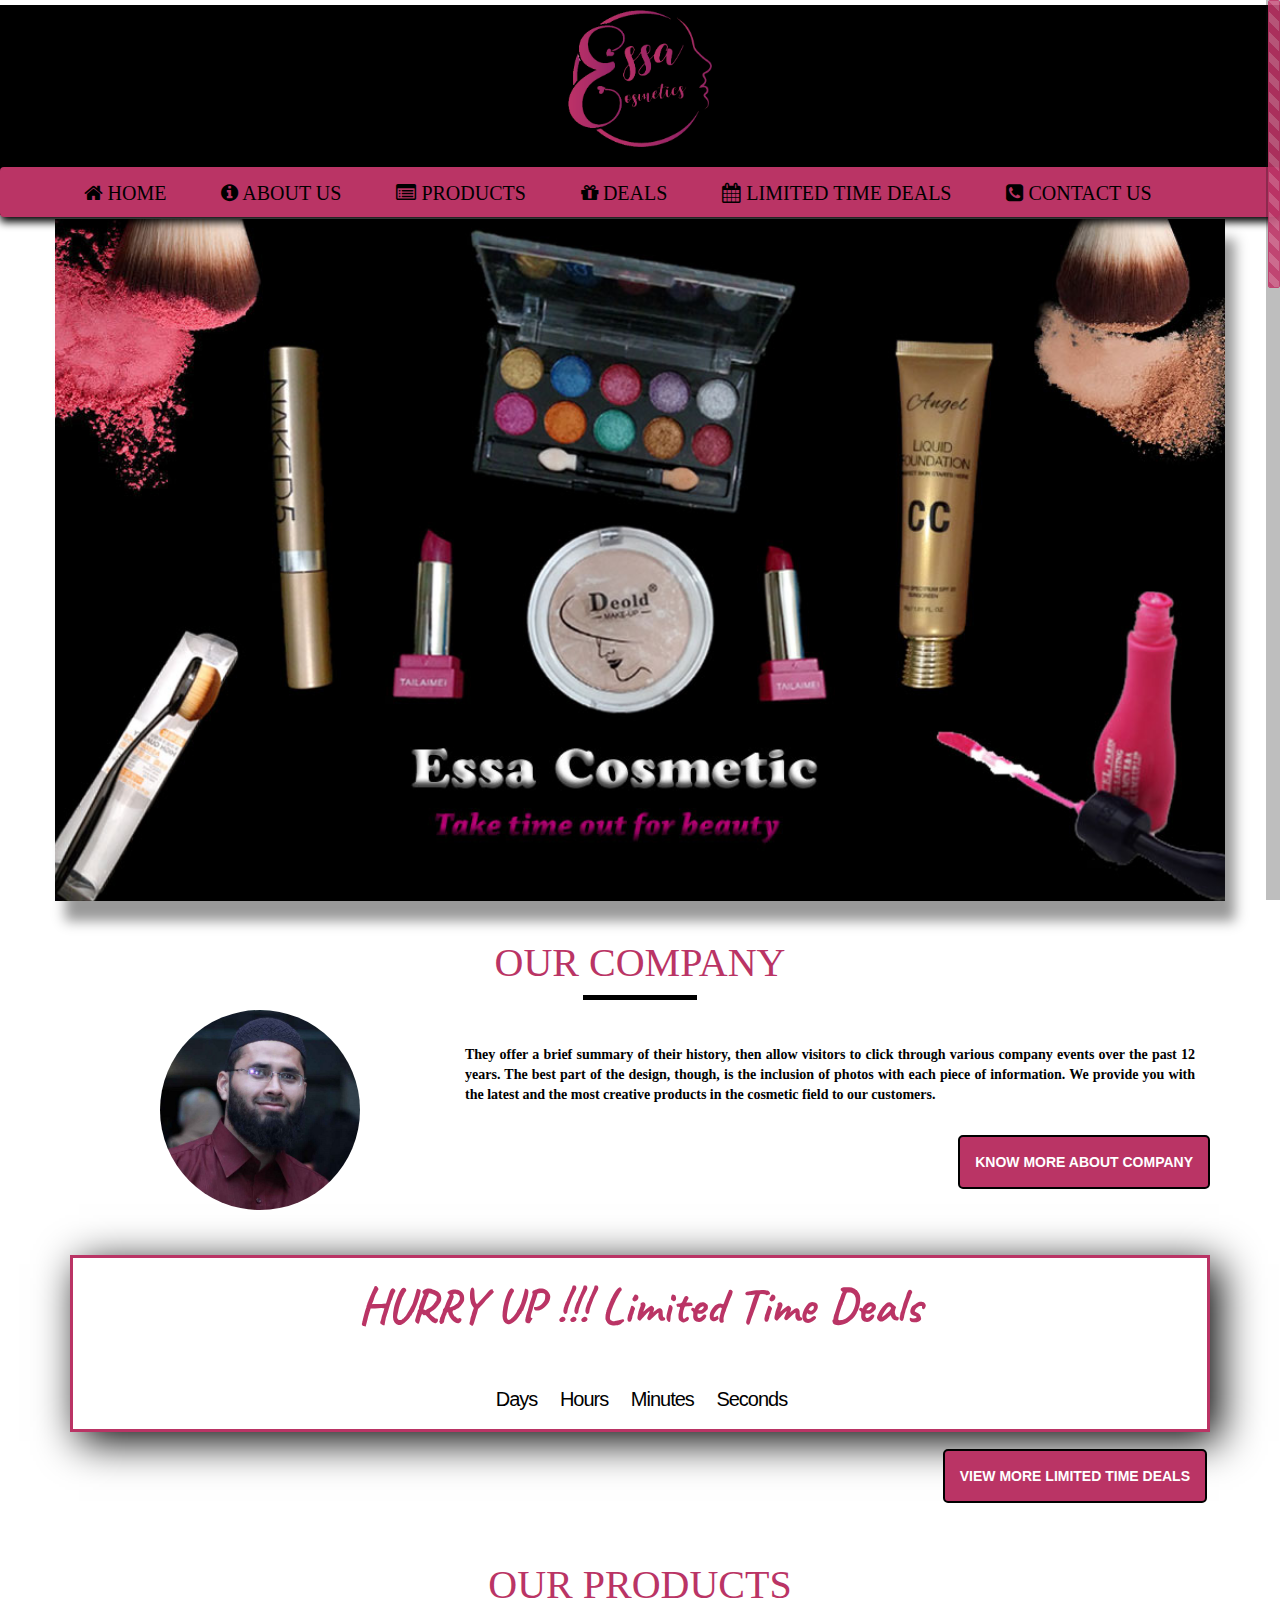
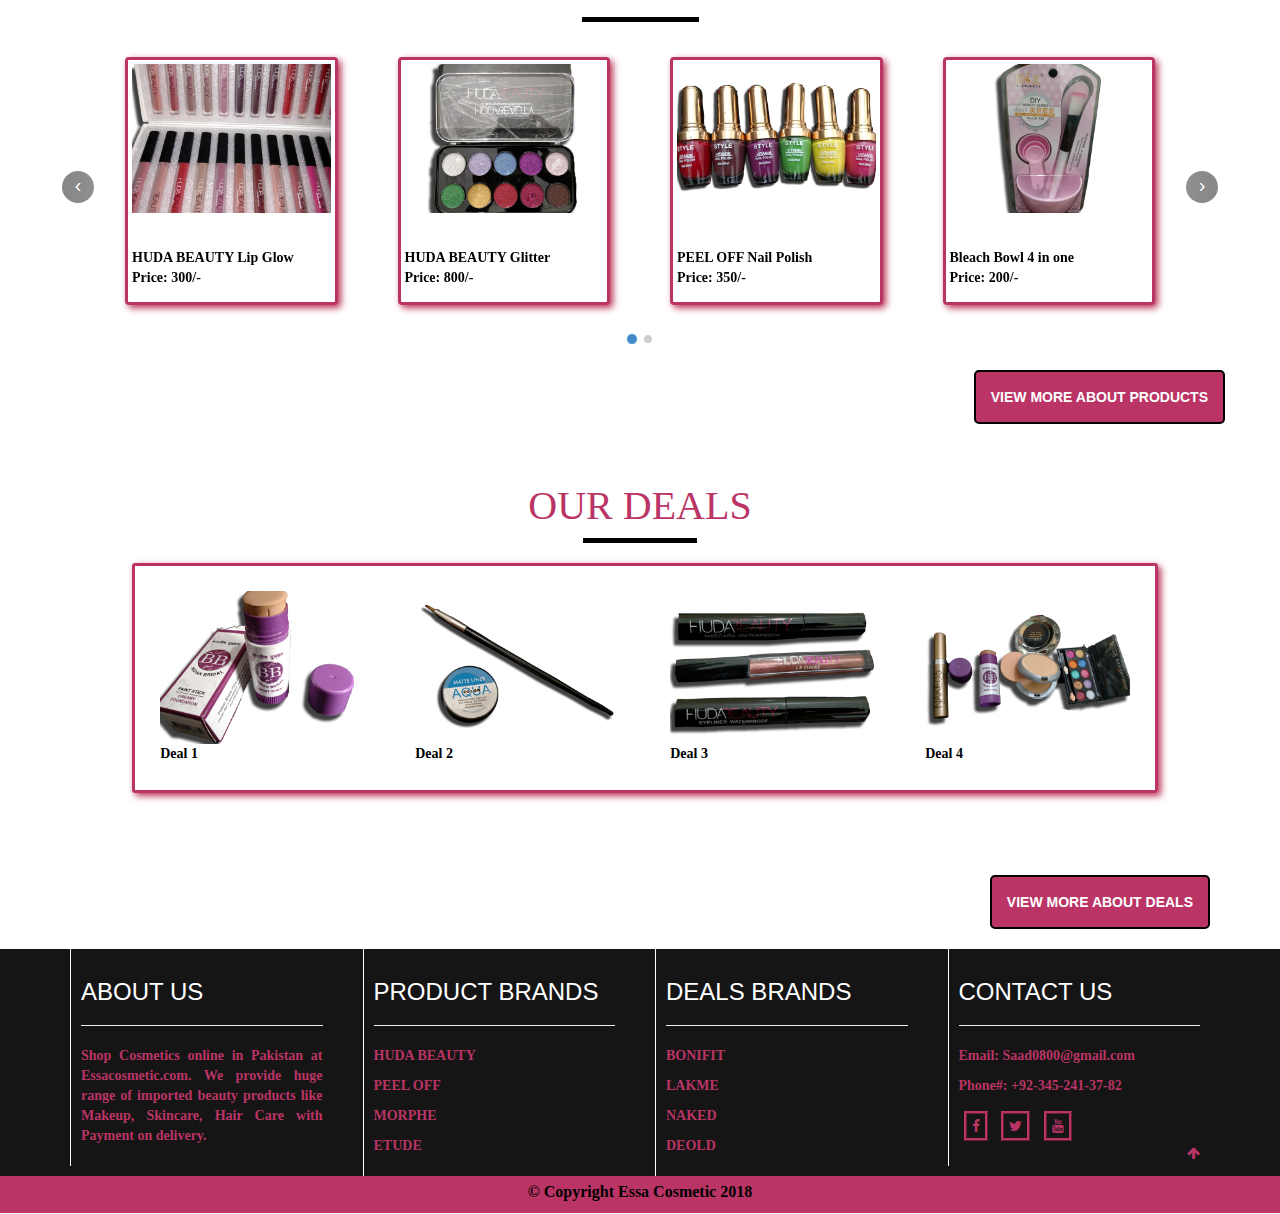
<file: index.html>
<!DOCTYPE html>
<html lang="en">
  <head>
    <meta charset="utf-8">
    <meta http-equiv="X-UA-Compatible" content="IE=edge">
    <meta name="viewport" content="width=device-width, initial-scale=1, maximum-scale=1">
    <!-- The above 3 meta tags *must* come first in the head; any other head content must come *after* these tags -->
    <title>Essa Cosmetic - Take time out for beauty </title>

    <!-- Bootstrap -->
    <link href="bs/css/bootstrap.min.css" rel="stylesheet">

    <!-- Cascading Style Sheet Attachment -->
    <link rel="stylesheet" type="text/css" href="css/MyStyle.css">
   
    <!-- Animate.css Attachment -->
    <link rel="stylesheet" type="text/css" href="css/animate.css">

    <!-- Font Awesome Icons Linking -->

    <link href="fa/css/font-awesome.min.css" rel="stylesheet">

	<!-- Online Fonts Attachment -->

    <link href="https://fonts.googleapis.com/css?family=Caveat" rel="stylesheet">

    <!-- Favicon Attachment -->
	
  	<link rel="shortcut icon" href="images/favicon.ico" type="img/x-icon">
  	<link rel="icon" href="images/favicon.ico" type="image/x-icon">


  </head>
  <body>

  <header >


    		<div class="logo">
    		<a href="index.html"><img src="images/cosmetic.png" width="100%" class="animated swing"></a>    		
    		</div>


	<nav class="navbar navbar-default MyHeader">
	  <div class="container-fluid">
	    <!-- Brand and toggle get grouped for better mobile display -->
	    <div class="navbar-header">
	      <button type="button" class="navbar-toggle collapsed MyToggle" data-toggle="collapse" data-target="#bs-example-navbar-collapse-1" aria-expanded="false">
	        <span class="sr-only">Toggle navigation</span>
	        <span class="icon-bar"></span>
	        <span class="icon-bar"></span>
	        <span class="icon-bar"></span>
	      </button>
	      
	    </div>

	    <!-- Collect the nav links, forms, and other content for toggling -->
	    <div class="collapse navbar-collapse" id="bs-example-navbar-collapse-1">
	        <ul class="nav navbar-nav navbar">
				        <li><a href="index.html" class="aNav"><i class="animated zoomIn fa fa-home"> </i> Home</a></li>
				        <li><a href="about.html" class="aNav"><i class="animated zoomIn fa fa-info-circle"></i> About Us</a>			          
				        </li>
				        <li><a href="product.html" class="aNav"><i class="animated zoomIn fa fa-list-alt"></i> Products</a>			        	
				        </li>
				        <li><a href="deals.html" class="aNav"><i class="animated zoomIn fa fa-gift"></i> Deals</a>			        	
				        </li>
				        <li><a href="Limited.html" class="aNav"><i class="animated zoomIn fa fa-calendar"></i> Limited time Deals</a>                        
	                    </li>
				        <li><a href="contact.html" class="aNav"><i class="animated zoomIn fa fa-phone-square"></i> Contact Us</a>			        	
				        </li>
				      </ul>
	         
	    </div><!-- /.navbar-collapse -->
	  </div><!-- /.container-fluid -->
	</nav>


	    	<div class="clear"></div>	    	
    	
 </header>

 <section class="MySection">

  <div class="container">
  	
  	<div class="row">
  		<img src="images/banner.jpg" class="banner">
  	</div>   
    
  </div>

<div class="container">
			<h1 class="heading">Our Company</h1>
	<div class="col-md-4">
			<div class="client">
				<img src="images/Client.jpg">
			</div>
		</div>
	<div class="col-md-8">
		<div class="para">
		<p >They offer a brief summary of their history, then allow visitors to click through various company events over the past 12 years. The best part of the design, though, is the inclusion of photos with each piece of information. We provide you with the latest and the most creative products in the cosmetic field to our customers.   </p>

		</div>
	</div>
	<a class="btn" href="about.html">KNOW MORE ABOUT COMPANY</a>
</div>

<div class="container">
	<div class="count">

		<h2 class="heading2">HURRY UP !!! Limited Time Deals</h2>

		<div id="timer">
		  <span id="days"></span>Days
		  <span id="hours"></span>Hours
		  <span id="minutes"></span>Minutes
		  <span id="seconds"></span>Seconds

		</div>
		<a class="btn" href="Limited.html">View More Limited Time Deals</a>
	</div>
</div>

<div class="container">
    <div class="row">
    	<h1 class="heading">our PRODUCTS</h1>
		<div class="col-md-12">
                <div id="Carousel" class="carousel slide slider">
                 
                <ol class="carousel-indicators">
                    <li data-target="#Carousel" data-slide-to="0" class="active"></li>
                    <li data-target="#Carousel" data-slide-to="1"></li>                    
                </ol>
                 
                <!-- Carousel items -->
                <div class="carousel-inner">
                    
                <div class="item active">
                	<div class="row">
                	  <div class="col-md-3"><a href="product.html" class="thumbnail imgDiv"><img src="images/Pro1.png" alt="Image" style="max-width:100%;"> <p class="para">HUDA BEAUTY Lip Glow <br> Price: 300/- </p></a>
                	  </div>
                	  <div class="col-md-3"><a href="product.html" class="thumbnail imgDiv"><img src="images/Pro2.png" alt="Image" style="max-width:100%;"><p class="para">HUDA BEAUTY Glitter <br> Price: 800/-</p></a></div>
                	  <div class="col-md-3"><a href="product.html" class="thumbnail imgDiv"><img src="images/Pro3.png" alt="Image" style="max-width:100%;"><p class="para">PEEL OFF Nail Polish <br> Price: 350/-</p></a></div>
                	  <div class="col-md-3"><a href="product.html" class="thumbnail imgDiv"><img src="images/Pro4.png" alt="Image" style="max-width:100%;"><p class="para">Bleach Bowl 4 in one <br> Price: 200/- </p></a></div>
                	</div><!--.row-->
                </div><!--.item-->
                 
                
                 
                <div class="item">
                	<div class="row">
                		<div class="col-md-3"><a href="product.html" class="thumbnail imgDiv"><img src="images/Pro5.png" alt="Image" style="max-width:100%;"><p class="para">ETUDE Face Powder <br> Price: 550/- </p></a></div>
                		<div class="col-md-3"><a href="product.html" class="thumbnail imgDiv"><img src="images/Pro6.png" alt="Image" style="max-width:100%;"><p class="para">MAYBELLINE Face Shiner<br> Price: 200/- </p></a></div>
                		<div class="col-md-3"><a href="product.html" class="thumbnail imgDiv"><img src="images/Pro7.png" alt="Image" style="max-width:100%;"><p class="para">MORPHE Eye Shadows  <br> Price: 1200/- </p></a></div>
                		<div class="col-md-3"><a href="product.html" class="thumbnail imgDiv"><img src="images/Pro8.png" alt="Image" style="max-width:100%;"><p class="para">MAC Eye Makeup Kit<br> Price: 1500/- </p></a></div>
                	</div><!--.row-->
                </div><!--.item-->
                 
                </div><!--.carousel-inner-->
                  <a data-slide="prev" href="#Carousel" class="left carousel-control leftArrow">‹</a>
                  <a data-slide="next" href="#Carousel" class="right carousel-control rightArrow">›</a>
                </div><!--.Carousel-->
                 
		</div><a class="btn" href="product.html">View MORE ABOUT PRODUCTS</a>
	</div>
</div><!--.container-->
</div>






<div class="container">
    <h1 class="heading">Our DEALS</h1>
	<ul class="image-set deals">
  <li class="para"><img src="images/Deal1.png" /> Deal 1</li>
  <li class="para"><img src="images/Deal2.png" /> Deal 2 </li>
  <li class="para"><img src="images/Deal3.png" /> Deal 3</li>
  <li class="para"><img src="images/Deal4.png" /> Deal 4</li>
  
  
</ul>
<a class="btn" href="deals.html">View MORE ABOUT DEALS</a>

</div>


</section>
		<footer class="index-link">
			    <div class="container">
			        <div class="row">
			            <div class="col-md-3">
			                <div class="link-area">
			                    <h3>ABOUT US</h3>
			                    <hr>
			                    <ul>
			                    	<li>
			                    		<p>Shop Cosmetics online in Pakistan at Essacosmetic.com. We provide huge range of imported beauty products like Makeup, Skincare, Hair Care with Payment on delivery.</p>				
			                    	</li>
			                    </ul>	                                      
			                    
			                </div>
			            </div>
			            <div class="col-md-3">
			                <div class="link-area">
			                    <h3>PRODUCT BRANDS</h3>
			                    <hr>

			                    <ul>

			                    <li><p>HUDA BEAUTY</p> </li>
			                    <li><p>PEEL OFF</p> </li>			                    
			                    <li><p>MORPHE</p> </li>		                    
			                    <li><p>ETUDE</p> </li>

			                    </ul>
			                </div>
			            </div>

			            <div class="col-md-3">
			                <div class="link-area">
			                    <h3>DEALS BRANDS</h3>
			                    <hr>
			                    <ul>
		                    
			                    <li><p>BONIFIT</p></li>
			                    <li><p>LAKME</p></li>
			                    <li><p>NAKED</p></li>			                    
			                    <li><p>DEOLD</p></li>

			                    </ul>
			                </div>
			            </div>

			            <div class="col-md-3">
			                <div class="link-area">
			                    <h3>CONTACT US</h3>
			                    <hr>
			                    <ul>	
			                    <li><p>Email:<a href="mailto:saad0800@gmail.com" class="Email"> Saad0800@gmail.com </a>       	</p></li>
			                    <li><p>Phone#: +92-345-241-37-82</p></li>
			                    <li><a href="https://www.facebook.com/SaadatEssa"><i class="fa fa-facebook ImgIcon" aria-hidden="true"></i></a>
			                    <a href="https://www.twitter.com"><i class="fa fa-twitter ImgIcon" aria-hidden="true"></i></a>
			                     <a href="https://www.youtube.com"><i class="fa fa-youtube ImgIcon" aria-hidden="true"></i></a>                  
			                 	</li>		                    
			                 	<a  href="#" target="_top" ><i class="fa fa-arrow-up TopUpIcon"></i></a>
			                   
			                    </ul>

			                </div>
			                
			            </div>                     			           			

			        </div>
			    </div>
			</footer>

			<footer class="index-social">
			    <div class="container">
			    	<div class="row index-social-link text-center">
			            <p class="copy-c"> © Copyright Essa Cosmetic 2018</p>
			           
			        </div>
 

			    </div>
			</footer>
    

    <!-- jQuery (necessary for Bootstrap's JavaScript plugins) -->
    <script src="js/jquery.min.js"></script>
    <!-- Include all compiled plugins (below), or include individual files as needed -->
    <script src="bs/js/bootstrap.min.js"></script>
    <!-- Include all NiceScroll Plug-Ins -->
    <script type="text/javascript" src="js/jquery.nicescroll.min.js"></script>
    <!-- Include all JavaScript and Jquery Code in Custom.js File -->
    <script type="text/javascript" src="js/custom.js"></script>

  </body>
</html>
</file>
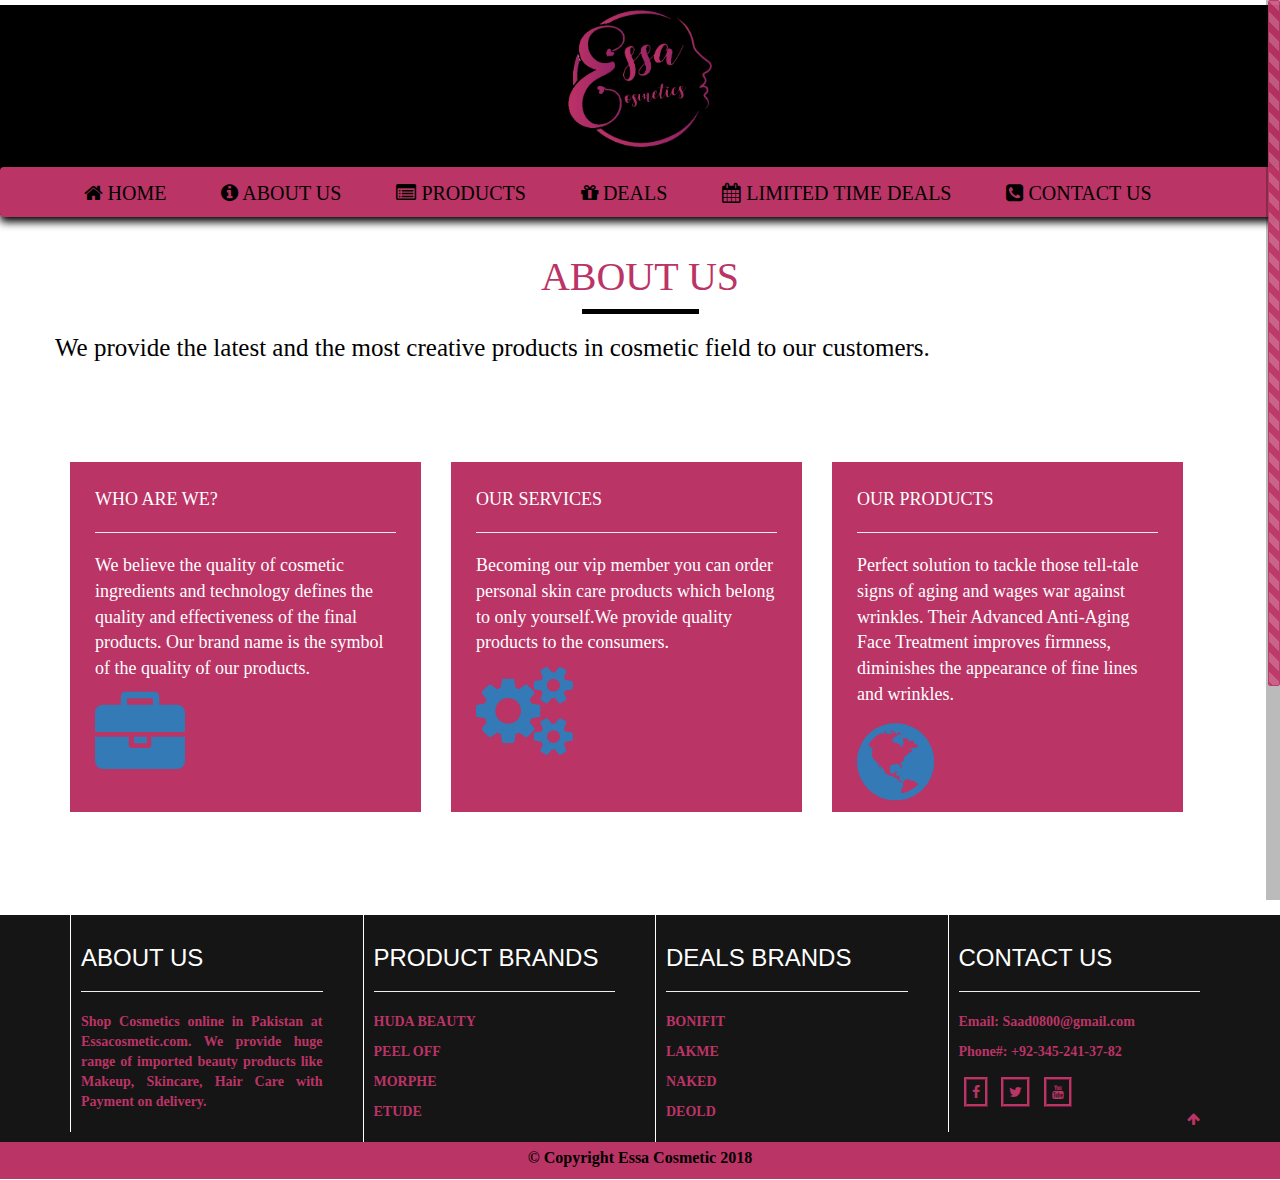
<file: about.html>
<!DOCTYPE html>
<html lang="en">
  <head>
    <meta charset="utf-8">
    <meta http-equiv="X-UA-Compatible" content="IE=edge">
    <meta name="viewport" content="width=device-width, initial-scale=1, maximum-scale=1">
    <!-- The above 3 meta tags *must* come first in the head; any other head content must come *after* these tags -->
    <title>About Us - Essa Cosmetic </title>

    <!-- Bootstrap -->
    <link href="bs/css/bootstrap.min.css" rel="stylesheet">

    <!-- Cascading Style Sheet Attachment -->
    <link rel="stylesheet" type="text/css" href="css/MyStyle.css">
   
    <!-- Animate.css Attachment -->
    <link rel="stylesheet" type="text/css" href="css/animate.css">

    <!-- Font Awesome Icons Linking -->

    <link href="fa/css/font-awesome.min.css" rel="stylesheet">

    <!-- Online Fonts Attachment -->

    <link href='http://fonts.googleapis.com/css?family=PT+Sans:400,700' rel='stylesheet' type='text/css'>

    <link href="https://fonts.googleapis.com/css?family=Caveat" rel="stylesheet">

    <!-- Favicon Attachment -->
    
    <link rel="shortcut icon" href="images/favicon.ico" type="img/x-icon">
    <link rel="icon" href="images/favicon.ico" type="image/x-icon">

</head>

<body> 

<header>

        <div class="logo">
            <a href="index.html"><img src="images/cosmetic.png" width="100%" class="animated swing"></a>            
        </div>

    <nav class="navbar navbar-default MyHeader">
      <div class="container-fluid">
        <!-- Brand and toggle get grouped for better mobile display -->
        <div class="navbar-header">
          <button type="button" class="navbar-toggle collapsed MyToggle" data-toggle="collapse" data-target="#bs-example-navbar-collapse-1" aria-expanded="false">
            <span class="sr-only">Toggle navigation</span>
            <span class="icon-bar"></span>
            <span class="icon-bar"></span>
            <span class="icon-bar"></span>
          </button>
          
        </div>

        <!-- Collect the nav links, forms, and other content for toggling -->
        <div class="collapse navbar-collapse" id="bs-example-navbar-collapse-1">
            <ul class="nav navbar-nav navbar">
                        <li><a href="index.html" class="aNav"><i class="animated zoomIn fa fa-home"> </i> Home</a></li>
                        <li><a href="about.html" class="aNav"><i class="animated zoomIn fa fa-info-circle"></i> About Us</a>                      
                        </li>
                        <li><a href="product.html" class="aNav"><i class="animated zoomIn fa fa-list-alt"></i> Products</a>                     
                        </li>
                        <li><a href="deals.html" class="aNav"><i class="animated zoomIn fa fa-gift"></i> Deals</a>                      
                        </li>
                        <li><a href="Limited.html" class="aNav"><i class="animated zoomIn fa fa-calendar"></i> Limited Time Deals</a>                        
                        </li>
                        <li><a href="contact.html" class="aNav"><i class="animated zoomIn fa fa-phone-square"></i> Contact Us</a>                       
                        </li>
                      </ul>
             
        </div><!-- /.navbar-collapse -->
      </div><!-- /.container-fluid -->
    </nav>
        

            <div class="clear"></div>           
        
 </header>
<section class="MySection">
   
 <div class="container">
    <div class="row">
        
            <h1 class="heading">ABOUT US</h1>
            <h2 >We provide the latest and the most creative products in cosmetic field to our customers.</h2>

            <div class="AboutBox animated bounceIn">
                
            <span>WHO ARE WE?</span><hr><p> We believe the quality of cosmetic ingredients and technology defines the quality and effectiveness of the final products. Our brand name is the symbol of the quality of our products.</p>
                <a href="#"><i class="fa fa-briefcase fa-5x" aria-hidden="true"></i></a>
            </div>

            <div class="AboutBox animated bounceIn">
                
            <span>OUR SERVICES</span><hr>
                <p>Becoming our vip member you can order personal skin care products which belong to only yourself.We provide quality products to the consumers.  </p>
                <a href="#"><i class="fa fa-cogs fa-5x" aria-hidden="true"></i></a>
            </div>

            <div class="AboutBox animated bounceIn">
                <span>OUR PRODUCTS</span><hr>
                <p> Perfect solution to tackle those tell-tale signs of aging and wages war against wrinkles. Their Advanced Anti-Aging Face Treatment improves firmness, diminishes the appearance of fine lines and wrinkles.</p>
                <a href="#"><i class="fa fa-globe fa-5x" aria-hidden="true"></i></a></div>

            </div>


      </div>
  </div>

    
</section>

<footer class="index-link">
                <div class="container">
                    <div class="row">
                        <div class="col-md-3">
                            <div class="link-area">
                                <h3>ABOUT US</h3>
                                <hr>
                                <ul>
                                    <li>
                                        <p>Shop Cosmetics online in Pakistan at Essacosmetic.com. We provide huge range of imported beauty products like Makeup, Skincare, Hair Care with Payment on delivery.</p>              
                                    </li>
                                </ul>                                         
                                
                            </div>
                        </div>
                        <div class="col-md-3">
                            <div class="link-area">
                                <h3>PRODUCT BRANDS</h3>
                                <hr>

                                <ul>

                                <li><p>HUDA BEAUTY</p> </li>
                                <li><p>PEEL OFF</p> </li>                               
                                <li><p>MORPHE</p> </li>                         
                                <li><p>ETUDE</p> </li>

                                </ul>
                            </div>
                        </div>

                        <div class="col-md-3">
                            <div class="link-area">
                                <h3>DEALS BRANDS</h3>
                                <hr>
                                <ul>
                            
                                <li><p>BONIFIT</p></li>
                                <li><p>LAKME</p></li>
                                <li><p>NAKED</p></li>                               
                                <li><p>DEOLD</p></li>

                                </ul>
                            </div>
                        </div>

                        <div class="col-md-3">
                            <div class="link-area">
                                <h3>CONTACT US</h3>
                                <hr>

                                <ul>    

                                <li><p>Email:<a href="mailto:saad0800@gmail.com" class="Email"> Saad0800@gmail.com </a>         </p></li>
                                <li><p>Phone#: +92-345-241-37-82</p></li>
                                <li><a href="https://www.facebook.com/SaadatEssa"><i class="fa fa-facebook ImgIcon" aria-hidden="true"></i></a>
                                <a href="https://www.twitter.com"><i class="fa fa-twitter ImgIcon" aria-hidden="true"></i></a>
                                 <a href="https://www.youtube.com"><i class="fa fa-youtube ImgIcon" aria-hidden="true"></i></a>                  
                                </li>
                                <a  href="#" target="_top" ><i class="fa fa-arrow-up TopUpIcon"></i></a>                           
                               
                                </ul>

                            </div>
                            
                        </div>          

           
                    </div>
                </div>
            </footer>

            <footer class="index-social">
                <div class="container">
                    <div class="row index-social-link text-center">
                       <p class="copy-c"> © Copyright Essa Cosmetic 2018</p>
                        
                    </div>


                </div>
            </footer>

    <!-- jQuery (necessary for Bootstrap's JavaScript plugins) -->
    <script src="js/jquery.min.js"></script>
    <!-- Include all compiled plugins (below), or include individual files as needed -->
    <script src="bs/js/bootstrap.min.js"></script>
    <!-- Include all NiceScroll Plug-Ins -->
    <script type="text/javascript" src="js/jquery.nicescroll.min.js"></script>
    <!-- Include all JavaScript and Jquery Code in Custom.js File -->
    <script type="text/javascript" src="js/custom.js"></script>

  </body>
</html>
</file>
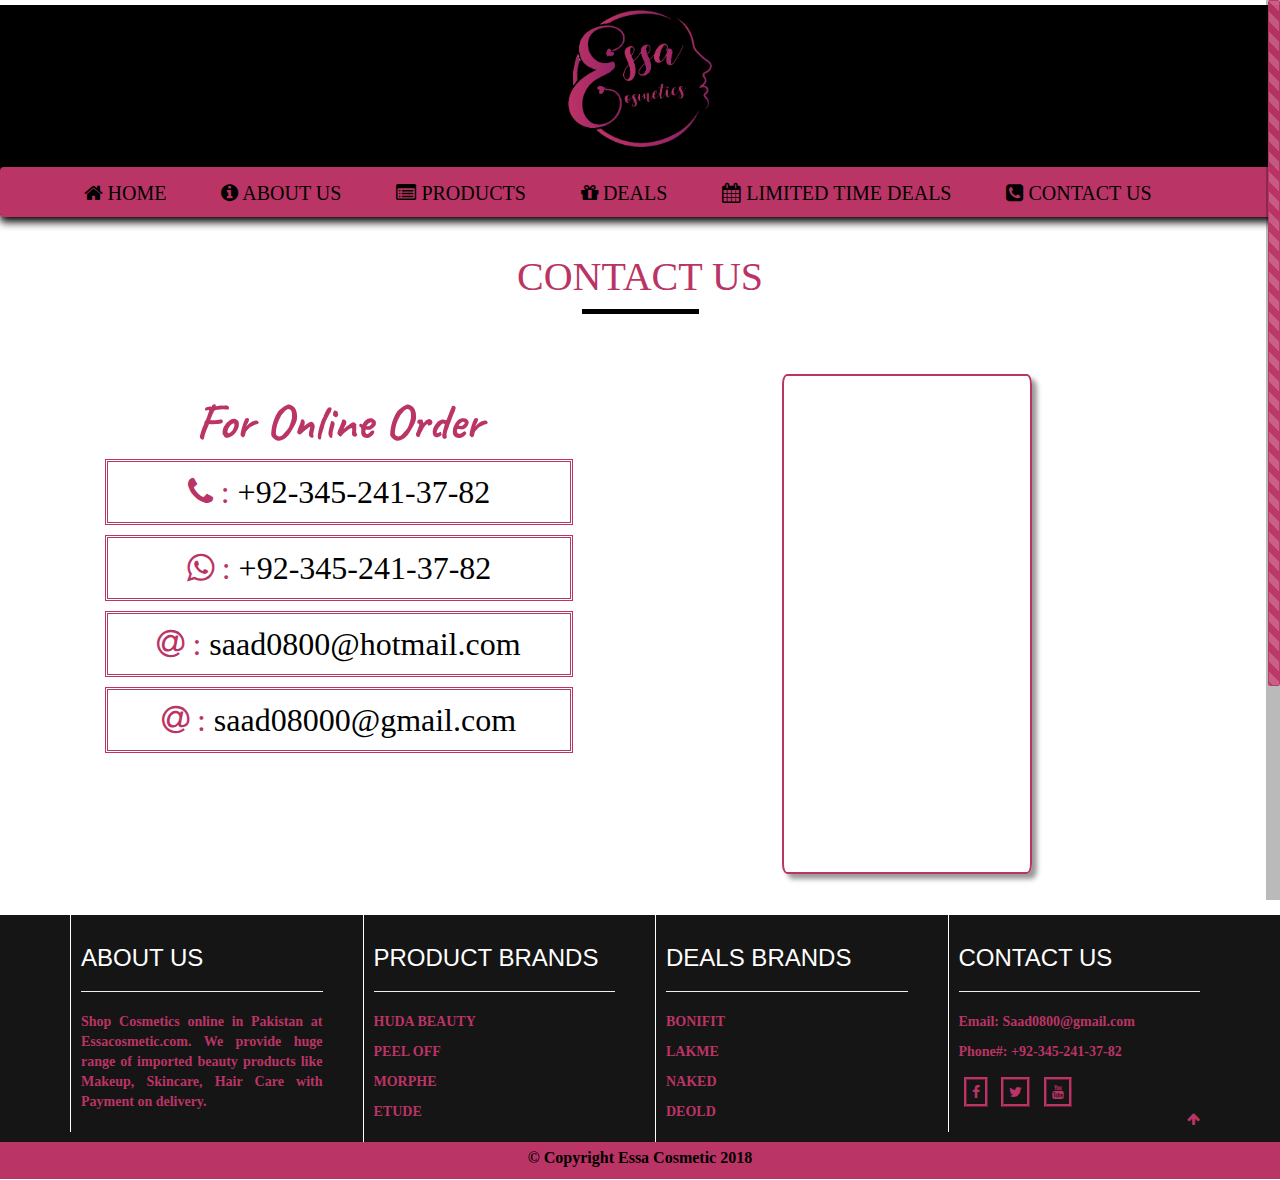
<file: contact.html>
<!DOCTYPE html>
<html lang="en">
  <head>
    <meta charset="utf-8">
    <meta http-equiv="X-UA-Compatible" content="IE=edge">
    <meta name="viewport" content="width=device-width, initial-scale=1, maximum-scale=1">
    <!-- The above 3 meta tags *must* come first in the head; any other head content must come *after* these tags -->
    <title>Contact Us - Essa Cosmetic </title>


  <!-- Bootstrap -->
    <link href="bs/css/bootstrap.min.css" rel="stylesheet">

    <!-- Cascading Style Sheet Attachment -->
    <link rel="stylesheet" type="text/css" href="css/MyStyle.css">
   
    <!-- Animate.css Attachment -->
    <link rel="stylesheet" type="text/css" href="css/animate.css">

    <!-- Font Awesome Icons Linking -->

    <link href="fa/css/font-awesome.min.css" rel="stylesheet">

  <!-- Online Fonts Attachment -->

  <link href='http://fonts.googleapis.com/css?family=PT+Sans:400,700' rel='stylesheet' type='text/css'>

    <link href="https://fonts.googleapis.com/css?family=Caveat" rel="stylesheet">

    <!-- Favicon Attachment -->
  
    <link rel="shortcut icon" href="images/favicon.ico" type="img/x-icon">
    <link rel="icon" href="images/favicon.ico" type="image/x-icon">

</head>


<body>

<header>

        <div class="logo">
            <a href="index.html"><img src="images/cosmetic.png" width="100%" class="animated swing"></a>            
        </div>

        <nav class="navbar navbar-default MyHeader">
    <div class="container-fluid">
      <!-- Brand and toggle get grouped for better mobile display -->
      <div class="navbar-header">
        <button type="button" class="navbar-toggle collapsed MyToggle" data-toggle="collapse" data-target="#bs-example-navbar-collapse-1" aria-expanded="false">
          <span class="sr-only">Toggle navigation</span>
          <span class="icon-bar"></span>
          <span class="icon-bar"></span>
          <span class="icon-bar"></span>
        </button>
        
      </div>

      <!-- Collect the nav links, forms, and other content for toggling -->
      <div class="collapse navbar-collapse" id="bs-example-navbar-collapse-1">
          <ul class="nav navbar-nav navbar">
                <li><a href="index.html" class="aNav"><i class="animated zoomIn fa fa-home"> </i> Home</a></li>
                <li><a href="about.html" class="aNav"><i class="animated zoomIn fa fa-info-circle"></i> About Us</a>                
                </li>
                <li><a href="product.html" class="aNav"><i class="animated zoomIn fa fa-list-alt"></i> Products</a>               
                </li>
                <li><a href="deals.html" class="aNav"><i class="animated zoomIn fa fa-gift"></i> Deals</a>                
                </li>
                <li><a href="Limited.html" class="aNav"><i class="animated zoomIn fa fa-calendar"></i> Limited Time Deals</a>                        
                      </li>
                <li><a href="contact.html" class="aNav"><i class="animated zoomIn fa fa-phone-square"></i> Contact Us</a>               
                </li>
              </ul>
           
      </div><!-- /.navbar-collapse -->
    </div><!-- /.container-fluid -->
  </nav>

            <div class="clear"></div>           
        
 </header>

  <section class="MySection">

    <div class="container">

      <div class="row">

        <div class="contact">
          <h1 class="heading" >CONTACT US  </h1>    
        
          <div class="box animated jackInTheBox">

              <h2 class="heading2">For Online Order</h2>
              <p class="TxtInfo"><i class="fa fa-phone  ContactIcon"> :</i> +92-345-241-37-82</p>
              <p class="TxtInfo"><i class="fa fa-whatsapp  ContactIcon"> :</i> +92-345-241-37-82</p> 

              <p class="TxtInfo"><i class="fa fa-at  ContactIcon"> :</i> saad0800@hotmail.com</p>
              <p class="TxtInfo"><i class="fa fa-at  ContactIcon"> :</i> saad08000@gmail.com</p>                   
         
          </div> 

          <div class="box animated jackInTheBox">
                 
              <iframe src="https://www.google.com/maps/embed?pb=!1m18!1m12!1m3!1d1810.0732461349558!2d67.05001575878832!3d24.858845823442294!2m3!1f0!2f0!3f0!3m2!1i1024!2i768!4f13.1!3m3!1m2!1s0x3eb33e86cf28d4eb%3A0x1071eb405d7838d8!2sKarachi+Visual+Park%2C+FTC+Flyover%2C+Karachi%2C+Pakistan!5e0!3m2!1sen!2s!4v1520065014409"  width="250" height ="500"  frameborder="0" style="  border: 2px solid #ba3465; border-radius: 2%; box-shadow: 5px 5px 5px #999;" allowfullscreen></iframe>
            
          </div>            

        </div>                 
      </div>
    </div>  

</section>

    
  <footer class="index-link">
          <div class="container">
              <div class="row">
                  <div class="col-md-3">
                      <div class="link-area">
                          <h3>ABOUT US</h3>
                          <hr>
                          <ul>
                            <li>
                              <p>Shop Cosmetics online in Pakistan at Essacosmetic.com. We provide huge range of imported beauty products like Makeup, Skincare, Hair Care with Payment on delivery.</p>        
                            </li>
                          </ul>                                       
                          
                      </div>
                  </div>
                  <div class="col-md-3">
                      <div class="link-area">
                          <h3>PRODUCT BRANDS</h3>
                          <hr>

                          <ul>

                          <li><p>HUDA BEAUTY</p> </li>
                          <li><p>PEEL OFF</p> </li>                         
                          <li><p>MORPHE</p> </li>                       
                          <li><p>ETUDE</p> </li>

                          </ul>
                      </div>
                  </div>

                  <div class="col-md-3">
                      <div class="link-area">
                          <h3>DEALS BRANDS</h3>
                          <hr>
                          <ul>
                        
                          <li><p>BONIFIT</p></li>
                          <li><p>LAKME</p></li>
                          <li><p>NAKED</p></li>                         
                          <li><p>DEOLD</p></li>

                          </ul>
                      </div>
                  </div>

                  <div class="col-md-3">
                      <div class="link-area">
                          <h3>CONTACT US</h3>
                          <hr>

                          <ul>  

                          <li><p>Email:<a href="mailto:saad0800@gmail.com" class="Email"> Saad0800@gmail.com </a>         </p></li>
                          <li><p>Phone#: +92-345-241-37-82</p></li>
                          <li><a href="https://www.facebook.com/SaadatEssa"><i class="fa fa-facebook ImgIcon" aria-hidden="true"></i></a>
                          <a href="https://www.twitter.com"><i class="fa fa-twitter ImgIcon" aria-hidden="true"></i></a>
                           <a href="https://www.youtube.com"><i class="fa fa-youtube ImgIcon" aria-hidden="true"></i></a>                  
                          </li>                       
                          <a  href="#" target="_top" ><i class="fa fa-arrow-up TopUpIcon"></i></a>
                         
                          </ul>

                      </div>
                    
                  </div>          

           
              </div>
          </div>
      </footer>

      <footer class="index-social">
          <div class="container">
            <div class="row index-social-link text-center">
                    <p class="copy-c"> © Copyright Essa Cosmetic 2018</p>
                  
              </div>


          </div>
      </footer>

    <!-- jQuery (necessary for Bootstrap's JavaScript plugins) -->
    <script src="js/jquery.min.js"></script>
    <!-- Include all compiled plugins (below), or include individual files as needed -->
    <script src="bs/js/bootstrap.min.js"></script>
    <!-- Include all NiceScroll Plug-Ins -->
    <script type="text/javascript" src="js/jquery.nicescroll.min.js"></script>
    <!-- Include all JavaScript and Jquery Code in Custom.js File -->
    <script type="text/javascript" src="js/custom.js"></script>

  </body>
</html>
</file>
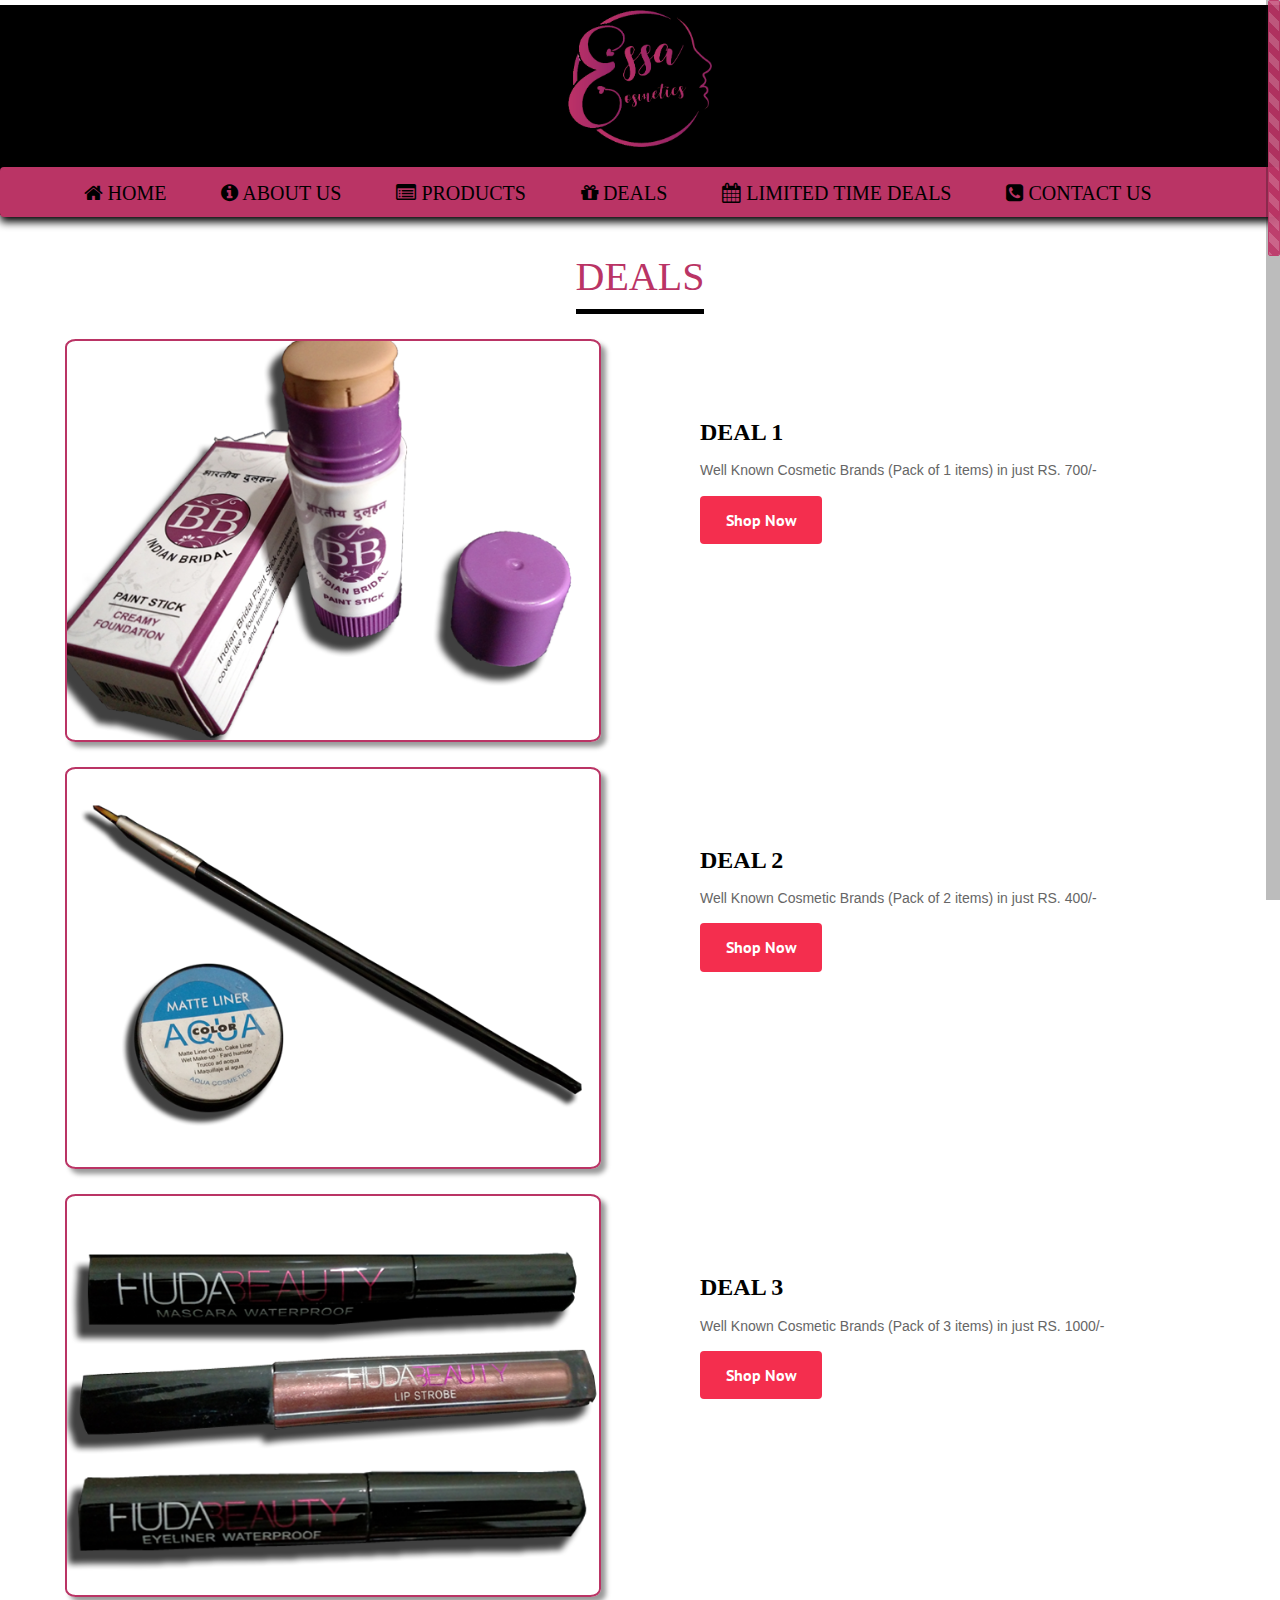
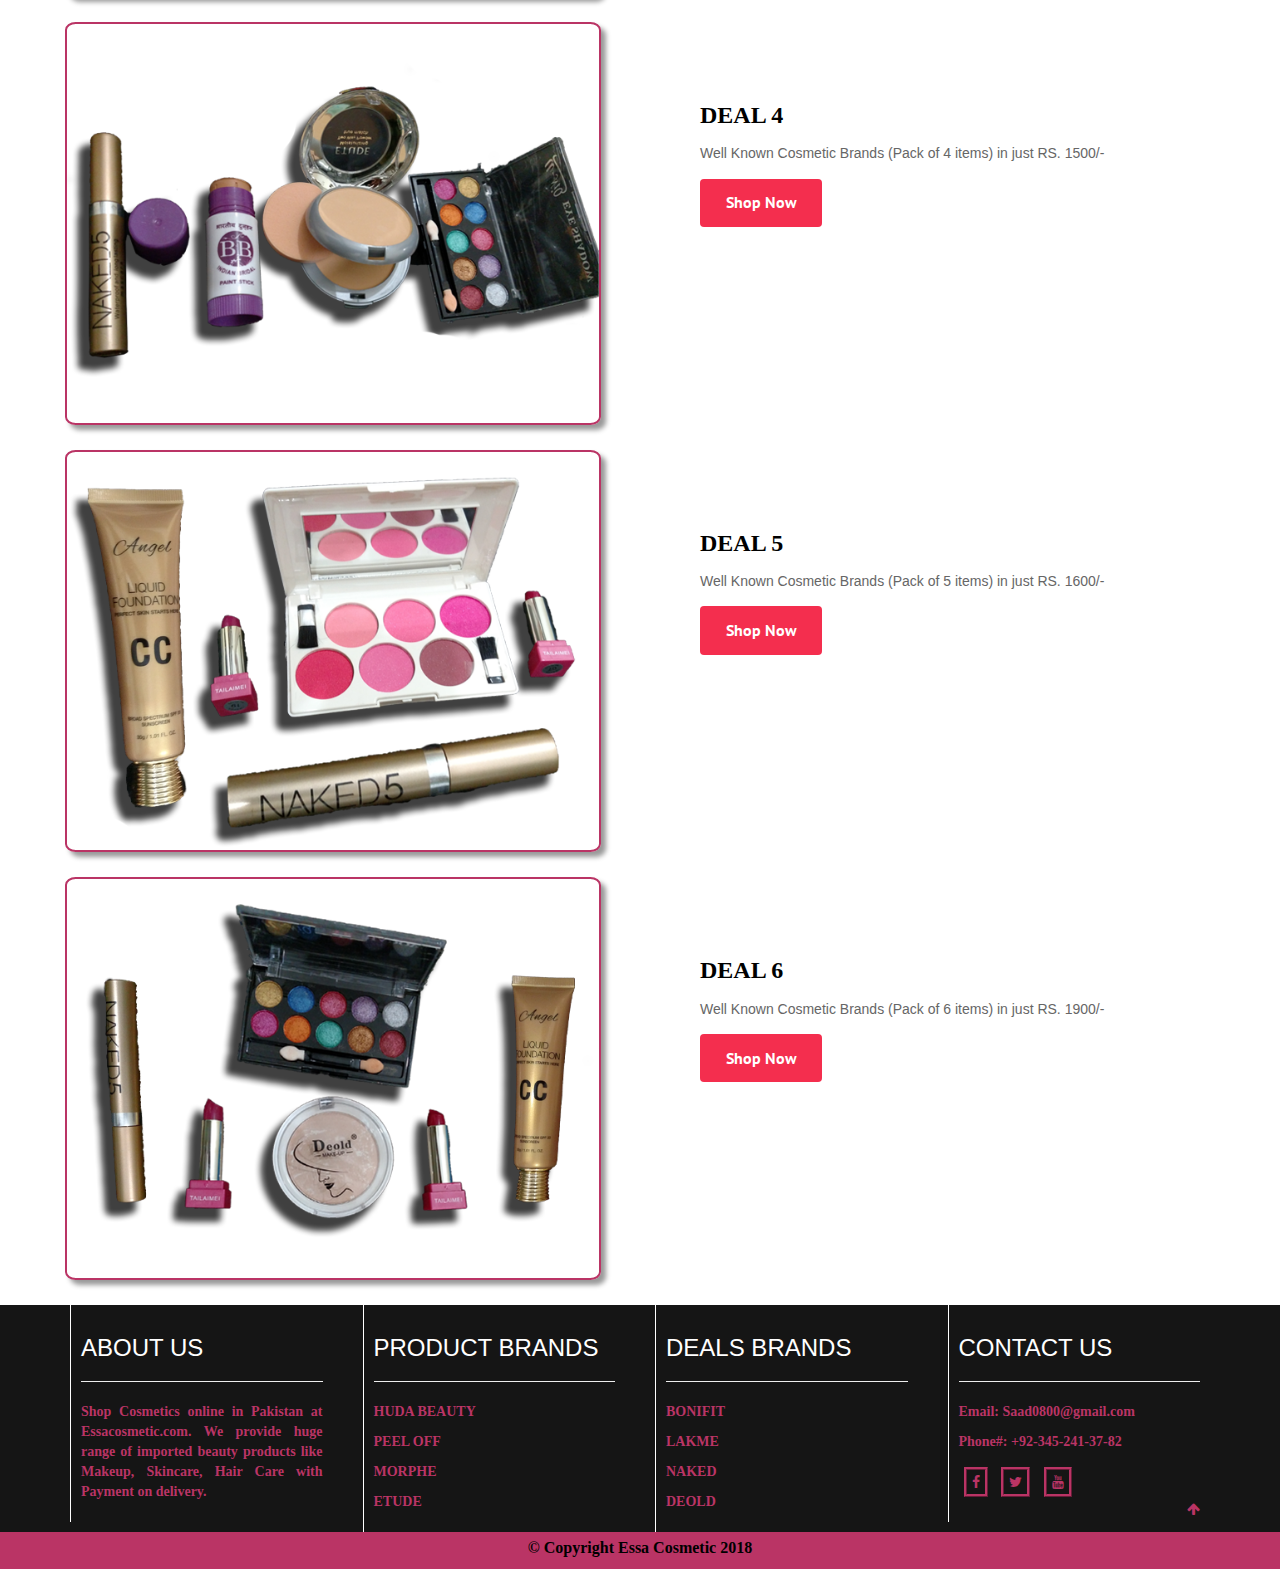
<file: deals.html>
<!DOCTYPE html>
<html lang="en">
  <head>
    <meta charset="utf-8">
    <meta http-equiv="X-UA-Compatible" content="IE=edge">
    <meta name="viewport" content="width=device-width, initial-scale=1, maximum-scale=1">
    <!-- The above 3 meta tags *must* come first in the head; any other head content must come *after* these tags -->


    <title>Deals - Essa Cosmetic </title>

  
 	<!-- Bootstrap -->
    <link href="bs/css/bootstrap.min.css" rel="stylesheet">

    <!-- Cascading Style Sheet Attachment -->
    <link rel="stylesheet" type="text/css" href="css/MyStyle.css">
   
    <!-- Animate.css Attachment -->
    <link rel="stylesheet" type="text/css" href="css/animate.css">

    <!-- Font Awesome Icons Linking -->

    <link href="fa/css/font-awesome.min.css" rel="stylesheet">

	<!-- Online Fonts Attachment -->

	<link href='http://fonts.googleapis.com/css?family=PT+Sans:400,700' rel='stylesheet' type='text/css'>

    <link href="https://fonts.googleapis.com/css?family=Caveat" rel="stylesheet">

    <!-- Favicon Attachment -->
	
  	<link rel="shortcut icon" href="images/favicon.ico" type="img/x-icon">
  	<link rel="icon" href="images/favicon.ico" type="image/x-icon">


  </head>
  <body>
 
<header>

        <div class="logo">
            <a href="index.html"><img src="images/cosmetic.png" width="100%" class="animated swing"></a>            
        </div>

    <nav class="navbar navbar-default MyHeader">
	  <div class="container-fluid">
	    <!-- Brand and toggle get grouped for better mobile display -->
	    <div class="navbar-header">
	      <button type="button" class="navbar-toggle collapsed MyToggle" data-toggle="collapse" data-target="#bs-example-navbar-collapse-1" aria-expanded="false">
	        <span class="sr-only">Toggle navigation</span>
	        <span class="icon-bar"></span>
	        <span class="icon-bar"></span>
	        <span class="icon-bar"></span>
	      </button>
	      
	    </div>

	    <!-- Collect the nav links, forms, and other content for toggling -->
	    <div class="collapse navbar-collapse" id="bs-example-navbar-collapse-1">
	        <ul class="nav navbar-nav navbar">
				        <li><a href="index.html" class="aNav"><i class="animated zoomIn fa fa-home"> </i> Home</a></li>
				        <li><a href="about.html" class="aNav"><i class="animated zoomIn fa fa-info-circle"></i> About Us</a>			          
				        </li>
				        <li><a href="product.html" class="aNav"><i class="animated zoomIn fa fa-list-alt"></i> Products</a>			        	
				        </li>
				        <li><a href="deals.html" class="aNav"><i class="animated zoomIn fa fa-gift"></i> Deals</a>			        	
				        </li>
				        <li><a href="Limited.html" class="aNav"><i class="animated zoomIn fa fa-calendar"></i> Limited Time Deals</a>                        
	                    </li>
				        <li><a href="contact.html" class="aNav"><i class="animated zoomIn fa fa-phone-square"></i> Contact Us</a>			        	
				        </li>
				      </ul>
	         
	    </div><!-- /.navbar-collapse -->
	  </div><!-- /.container-fluid -->
	</nav>
            <div class="clear"></div>           
        
 </header>
    	
<section class="MySection">

	<h1 class="heading">DEALS</h1>
		<section class="cd-single-item">
		<div class="cd-slider-wrapper">
			<ul class="cd-slider">

				<li class="selected"><img src="images/Deal1.png" alt="Deals Image 1" class="PImages animated rollIn"></li>							
			</ul> <!-- cd-slider -->
			

		</div> <!-- cd-slider-wrapper -->

		<div class="cd-item-info">
			<h2>DEAL 1</h2>

			<p>Well Known Cosmetic Brands (Pack of 1 items) in just RS. 700/-</p>

			<a href="contact.html"><button class="add-to-cart">Shop Now</button></a>
			
		</div> <!-- cd-item-info -->
	</section> <!-- cd-single-item -->

	<section class="cd-single-item">
		<div class="cd-slider-wrapper">
			<ul class="cd-slider">

				<li class="selected"><img src="images/Deal2.png" alt="Deals Image 2" class="PImages animated rollIn"></li>								
			</ul> <!-- cd-slider -->
			

		</div> <!-- cd-slider-wrapper -->

		<div class="cd-item-info">
			
			<h2>DEAL 2</h2>
			<p>Well Known Cosmetic Brands (Pack of 2 items) in just RS. 400/-</p>

			<a href="contact.html"><button class="add-to-cart">Shop Now</button></a>
			
		</div> <!-- cd-item-info -->
	</section> <!-- cd-single-item -->


	<section class="cd-single-item">
		<div class="cd-slider-wrapper">
			<ul class="cd-slider">

				<li class="selected"><img src="images/Deal3.png" alt="Deals Image 3" class="PImages animated rollIn"></li>
				
			</ul> <!-- cd-slider -->
			

		</div> <!-- cd-slider-wrapper -->

		<div class="cd-item-info">
			
			<h2>DEAL 3</h2>
			<p>Well Known Cosmetic Brands (Pack of 3 items) in just RS. 1000/-</p>

			<a href="contact.html"><button class="add-to-cart">Shop Now</button></a>
			
		</div> <!-- cd-item-info -->
	</section> <!-- cd-single-item -->



		<section class="cd-single-item">
		<div class="cd-slider-wrapper">
			<ul class="cd-slider">
				
				<li class="selected"><img src="images/Deal4.png" alt="Deals Image 4" class="PImages animated rollIn"></li>				
				
			</ul> <!-- cd-slider -->
			

		</div> <!-- cd-slider-wrapper -->

		<div class="cd-item-info">
			<h2>DEAL 4</h2>

			<p>Well Known Cosmetic Brands (Pack of 4 items) in just RS. 1500/-</p>

			<a href="contact.html"><button class="add-to-cart">Shop Now</button></a>
			
		</div> <!-- cd-item-info -->
	</section> <!-- cd-single-item -->

	<section class="cd-single-item">
		<div class="cd-slider-wrapper">
			<ul class="cd-slider">

				<li class="selected"><img src="images/Deal5.png" alt="Deals Image 5" class="PImages animated rollIn"></li>

			</ul> <!-- cd-slider -->
			

		</div> <!-- cd-slider-wrapper -->

		<div class="cd-item-info">
			
			<h2>DEAL 5</h2>
			<p>Well Known Cosmetic Brands (Pack of 5 items) in just RS. 1600/-</p>

			<a href="contact.html"><button class="add-to-cart">Shop Now</button></a>
			
		</div> <!-- cd-item-info -->
	</section> <!-- cd-single-item -->

	<section class="cd-single-item">
		<div class="cd-slider-wrapper">
			<ul class="cd-slider">

				<li class="selected"><img src="images/Deal6.png" alt="Deals Image 5" class="PImages animated rollIn"></li>

			</ul> <!-- cd-slider -->
			
		</div> <!-- cd-slider-wrapper -->

		<div class="cd-item-info">
			
			<h2>DEAL 6</h2>
			<p>Well Known Cosmetic Brands (Pack of 6 items) in just RS. 1900/-</p>

			<a href="contact.html"><button class="add-to-cart">Shop Now</button></a>
			
		</div> <!-- cd-item-info -->
	</section> <!-- cd-single-item -->

</section>

<footer class="index-link">
			    <div class="container">
			        <div class="row">
			            <div class="col-md-3">
			                <div class="link-area">
			                    <h3>ABOUT US</h3>
			                    <hr>
			                    <ul>
			                    	<li>
			                    		<p>Shop Cosmetics online in Pakistan at Essacosmetic.com. We provide huge range of imported beauty products like Makeup, Skincare, Hair Care with Payment on delivery.</p>				
			                    	</li>
			                    </ul>	                                      
			                    
			                </div>
			            </div>
			            <div class="col-md-3">
			                <div class="link-area">
			                    <h3>PRODUCT BRANDS</h3>
			                    <hr>

			                    <ul>

			                    <li><p>HUDA BEAUTY</p> </li>
			                    <li><p>PEEL OFF</p> </li>			                    
			                    <li><p>MORPHE</p> </li>		                    
			                    <li><p>ETUDE</p> </li>

			                    </ul>
			                </div>
			            </div>

			            <div class="col-md-3">
			                <div class="link-area">
			                    <h3>DEALS BRANDS</h3>
			                    <hr>
			                    <ul>
		                    
			                    <li><p>BONIFIT</p></li>
			                    <li><p>LAKME</p></li>
			                    <li><p>NAKED</p></li>			                    
			                    <li><p>DEOLD</p></li>

			                    </ul>
			                </div>
			            </div>

			            <div class="col-md-3">
			                <div class="link-area">
			                    <h3>CONTACT US</h3>
			                    <hr>

			                    <ul>	

			                   <li><p>Email:<a href="mailto:saad0800@gmail.com" class="Email"> Saad0800@gmail.com </a>       	</p></li>
			                    <li><p>Phone#: +92-345-241-37-82</p></li>
			                    <li><a href="https://www.facebook.com/SaadatEssa"><i class="fa fa-facebook ImgIcon" aria-hidden="true"></i></a>
			                    <a href="https://www.twitter.com"><i class="fa fa-twitter ImgIcon" aria-hidden="true"></i></a>
			                     <a href="https://www.youtube.com"><i class="fa fa-youtube ImgIcon" aria-hidden="true"></i></a>                  
			                 	</li>
			                 	<a  href="#" target="_top" ><i class="fa fa-arrow-up TopUpIcon"></i></a>		                    
			                   
			                    </ul>

			                </div>
			                
			            </div>          

           
			        </div>
			    </div>
			</footer>

			<footer class="index-social">
			    <div class="container">
			    	<div class="row index-social-link text-center">
			          <p class="copy-c"> © Copyright Essa Cosmetic 2018</p>
			            
			        </div>


			    </div>
			</footer>

    <!-- jQuery (necessary for Bootstrap's JavaScript plugins) -->
    <script src="js/jquery.min.js"></script>
    <!-- Include all compiled plugins (below), or include individual files as needed -->
    <script src="bs/js/bootstrap.min.js"></script>
    <!-- Include all NiceScroll Plug-Ins -->
    <script type="text/javascript" src="js/jquery.nicescroll.min.js"></script>
    <!-- Include all JavaScript and Jquery Code in Custom.js File -->
    <script type="text/javascript" src="js/custom.js"></script>

  </body>
</html>
</file>
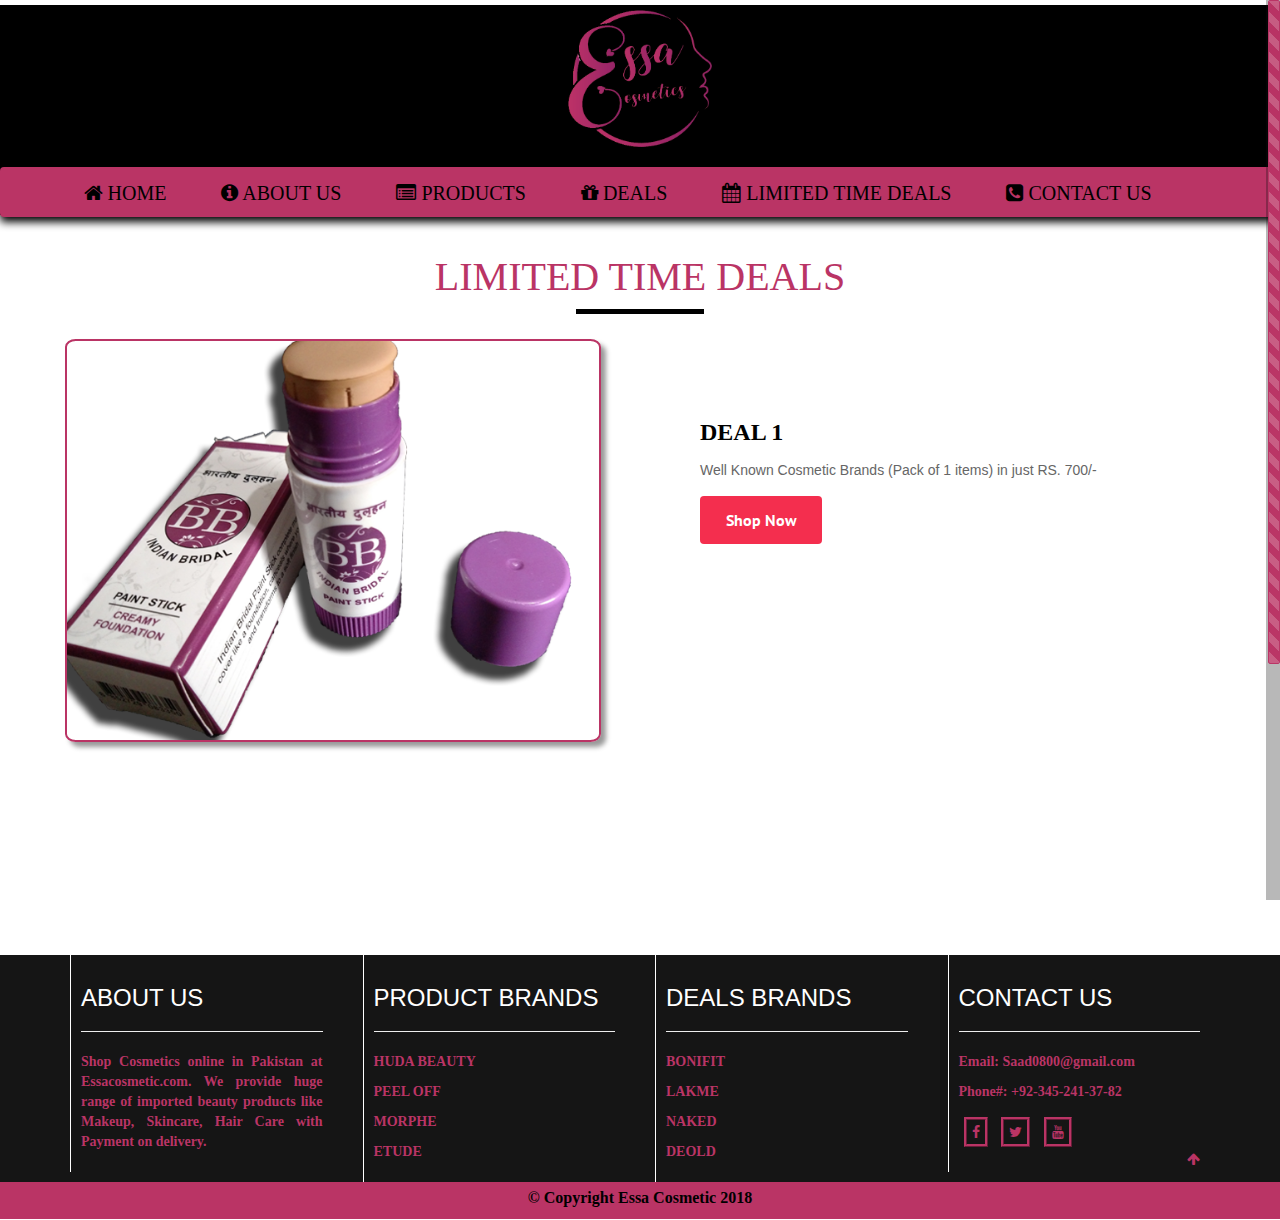
<file: Limited.html>
<!DOCTYPE html>
<html lang="en">
  <head>
    <meta charset="utf-8">
    <meta http-equiv="X-UA-Compatible" content="IE=edge">
    <meta name="viewport" content="width=device-width, initial-scale=1, maximum-scale=1">
    <!-- The above 3 meta tags *must* come first in the head; any other head content must come *after* these tags -->

    <title>Limited Time Deals - Essa Cosmetic </title>

 	<!-- Bootstrap -->
    <link href="bs/css/bootstrap.min.css" rel="stylesheet">

    <!-- Cascading Style Sheet Attachment -->
    <link rel="stylesheet" type="text/css" href="css/MyStyle.css">
   
    <!-- Animate.css Attachment -->
    <link rel="stylesheet" type="text/css" href="css/animate.css">

    <!-- Font Awesome Icons Linking -->

    <link href="fa/css/font-awesome.min.css" rel="stylesheet">

	<!-- Online Fonts Attachment -->

	<link href='http://fonts.googleapis.com/css?family=PT+Sans:400,700' rel='stylesheet' type='text/css'>

    <link href="https://fonts.googleapis.com/css?family=Caveat" rel="stylesheet">

    <!-- Favicon Attachment -->
	
  	<link rel="shortcut icon" href="images/favicon.ico" type="img/x-icon">
  	<link rel="icon" href="images/favicon.ico" type="image/x-icon">


  </head>
  <body>
 
<header>

        <div class="logo">
            <a href="index.html"><img src="images/cosmetic.png" width="100%" class="animated swing"></a>            
        </div>

        <nav class="navbar navbar-default MyHeader">
	  <div class="container-fluid">
	    <!-- Brand and toggle get grouped for better mobile display -->
	    <div class="navbar-header">
	      <button type="button" class="navbar-toggle collapsed MyToggle" data-toggle="collapse" data-target="#bs-example-navbar-collapse-1" aria-expanded="false">
	        <span class="sr-only">Toggle navigation</span>
	        <span class="icon-bar"></span>
	        <span class="icon-bar"></span>
	        <span class="icon-bar"></span>
	      </button>
	      
	    </div>

	    <!-- Collect the nav links, forms, and other content for toggling -->
	    <div class="collapse navbar-collapse" id="bs-example-navbar-collapse-1">
	        <ul class="nav navbar-nav navbar">
				        <li><a href="index.html" class="aNav"><i class="animated zoomIn fa fa-home"> </i> Home</a></li>
				        <li><a href="about.html" class="aNav"><i class="animated zoomIn fa fa-info-circle"></i> About Us</a>			          
				        </li>
				        <li><a href="product.html" class="aNav"><i class="animated zoomIn fa fa-list-alt"></i> Products</a>			        	
				        </li>
				        <li><a href="deals.html" class="aNav"><i class="animated zoomIn fa fa-gift"></i> Deals</a>			        	
				        </li>
				        <li><a href="Limited.html" class="aNav"><i class="animated zoomIn fa fa-calendar"></i> Limited time Deals</a>                        
	                    </li>
				        <li><a href="contact.html" class="aNav"><i class="animated zoomIn fa fa-phone-square"></i> Contact Us</a>			        	
				        </li>
				      </ul>
	         
	    </div><!-- /.navbar-collapse -->
	  </div><!-- /.container-fluid -->
	</nav>

            <div class="clear"></div>           
        
 </header>
    	
<section class="MySection">

	<h1 class="heading"> Limited time Deals</h1>
		<section class="cd-single-item">
		<div class="cd-slider-wrapper">
			<ul class="cd-slider">

				<li class="selected"><img src="images/Deal1.png" alt="Deals Image 1" class="PImages animated rollIn"></li>							
			</ul> <!-- cd-slider -->
			

		</div> <!-- cd-slider-wrapper -->

		<div class="cd-item-info">
			<h2>DEAL 1</h2>

			<p>Well Known Cosmetic Brands (Pack of 1 items) in just RS. 700/-</p>

			<a href="contact.html"><button class="add-to-cart">Shop Now</button></a>
			
		</div> <!-- cd-item-info -->
	</section> <!-- cd-single-item -->


</section>

<footer class="index-link">
			    <div class="container">
			        <div class="row">
			            <div class="col-md-3">
			                <div class="link-area">
			                    <h3>ABOUT US</h3>
			                    <hr>
			                    <ul>
			                    	<li>
			                    		<p>Shop Cosmetics online in Pakistan at Essacosmetic.com. We provide huge range of imported beauty products like Makeup, Skincare, Hair Care with Payment on delivery.</p>				
			                    	</li>
			                    </ul>	                                      
			                    
			                </div>
			            </div>
			            <div class="col-md-3">
			                <div class="link-area">
			                    <h3>PRODUCT BRANDS</h3>
			                    <hr>

			                    <ul>

			                    <li><p>HUDA BEAUTY</p> </li>
			                    <li><p>PEEL OFF</p> </li>			                    
			                    <li><p>MORPHE</p> </li>		                    
			                    <li><p>ETUDE</p> </li>

			                    </ul>
			                </div>
			            </div>

			            <div class="col-md-3">
			                <div class="link-area">
			                    <h3>DEALS BRANDS</h3>
			                    <hr>
			                    <ul>
		                    
			                    <li><p>BONIFIT</p></li>
			                    <li><p>LAKME</p></li>
			                    <li><p>NAKED</p></li>			                    
			                    <li><p>DEOLD</p></li>

			                    </ul>
			                </div>
			            </div>

			            <div class="col-md-3">
			                <div class="link-area">
			                    <h3>CONTACT US</h3>
			                    <hr>

			                    <ul>	

			                   <li><p>Email:<a href="mailto:saad0800@gmail.com" class="Email"> Saad0800@gmail.com </a>       	</p></li>
			                    <li><p>Phone#: +92-345-241-37-82</p></li>
			                    <li><a href="https://www.facebook.com/SaadatEssa"><i class="fa fa-facebook ImgIcon" aria-hidden="true"></i></a>
			                    <a href="https://www.twitter.com"><i class="fa fa-twitter ImgIcon" aria-hidden="true"></i></a>
			                     <a href="https://www.youtube.com"><i class="fa fa-youtube ImgIcon" aria-hidden="true"></i></a>                  
			                 	</li>		                    
			                   	<a  href="#" target="_top" ><i class="fa fa-arrow-up TopUpIcon"></i></a>
			                   	
			                    </ul>

			                </div>
			                
			            </div>          

           
			        </div>
			    </div>
			</footer>

			<footer class="index-social">
			    <div class="container">
			    	<div class="row index-social-link text-center">
			          <p class="copy-c"> © Copyright Essa Cosmetic 2018</p>
			            
			        </div>


			    </div>
			</footer>

    <!-- jQuery (necessary for Bootstrap's JavaScript plugins) -->
    <script src="js/jquery.min.js"></script>
    <!-- Include all compiled plugins (below), or include individual files as needed -->
    <script src="bs/js/bootstrap.min.js"></script>
    <!-- Include all NiceScroll Plug-Ins -->
    <script type="text/javascript" src="js/jquery.nicescroll.min.js"></script>
    <!-- Include all JavaScript and Jquery Code in Custom.js File -->
    <script type="text/javascript" src="js/custom.js"></script>

  </body>
</html>
</file>
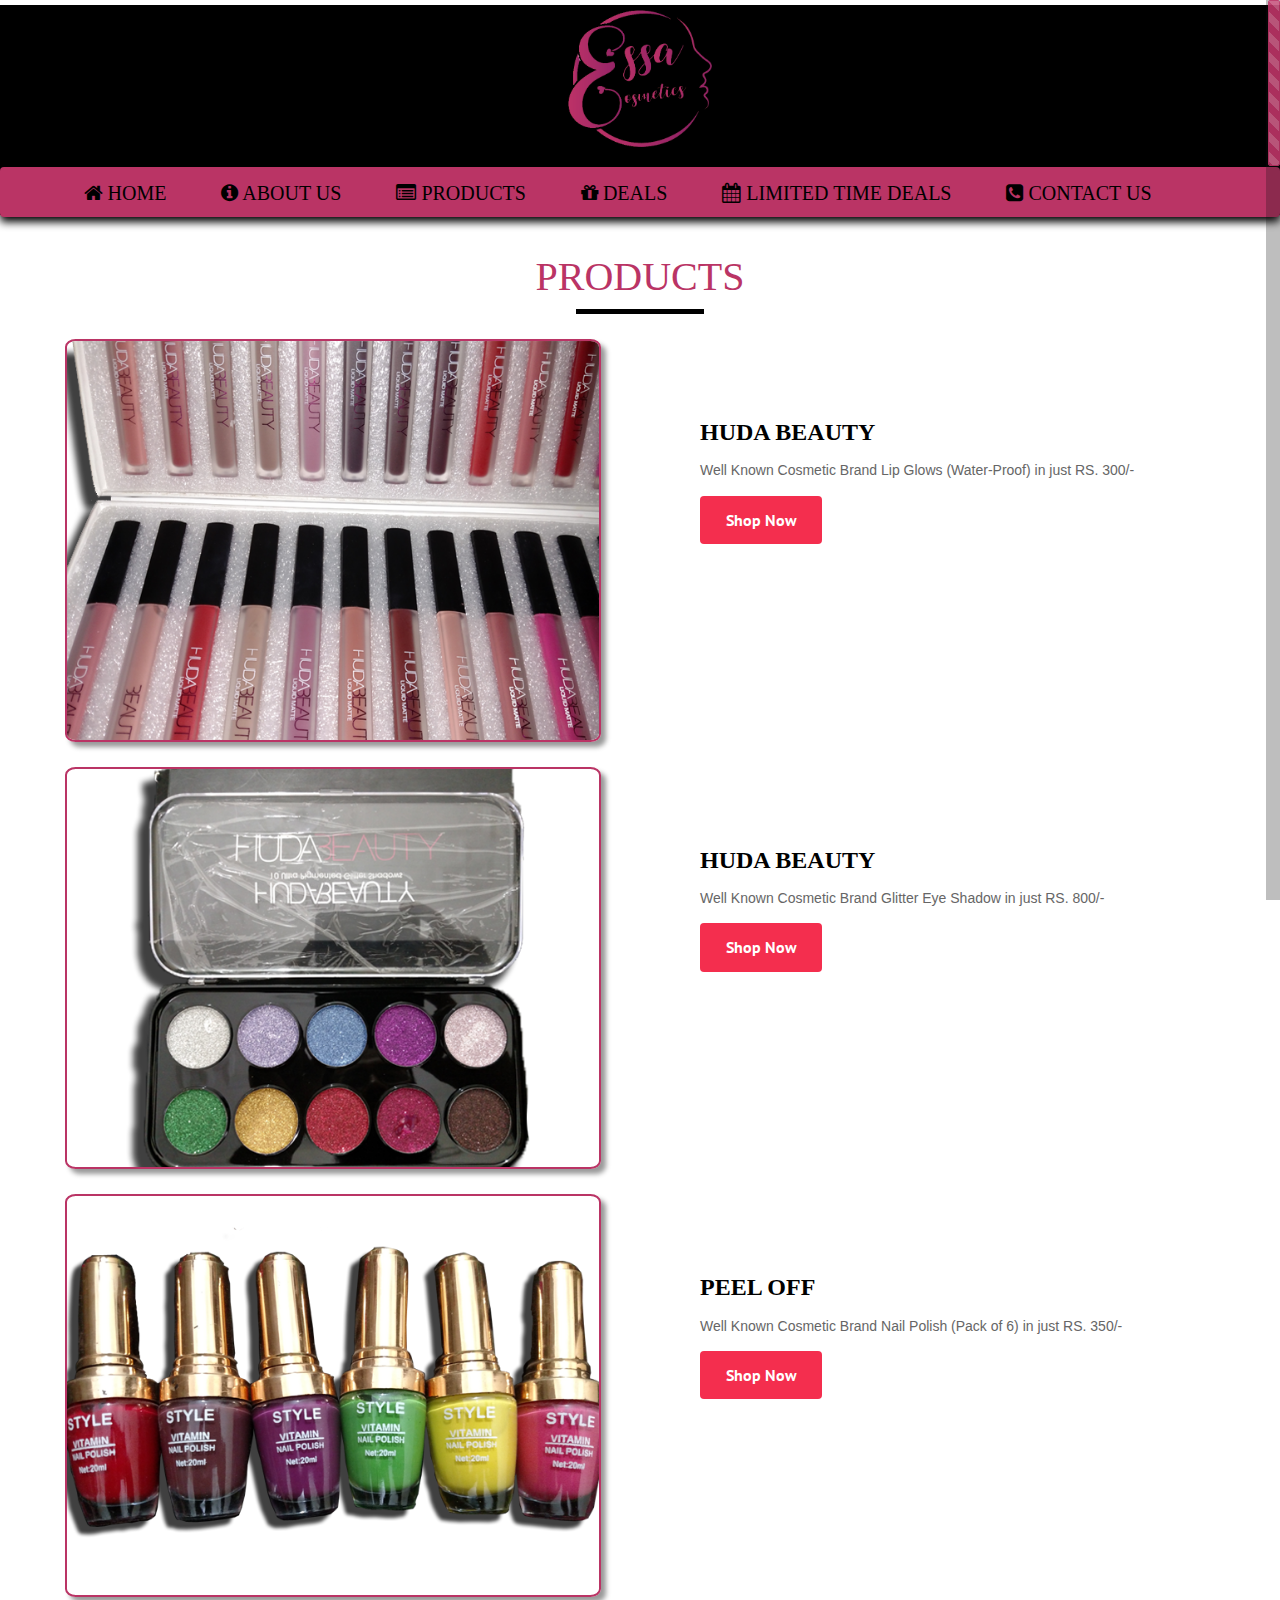
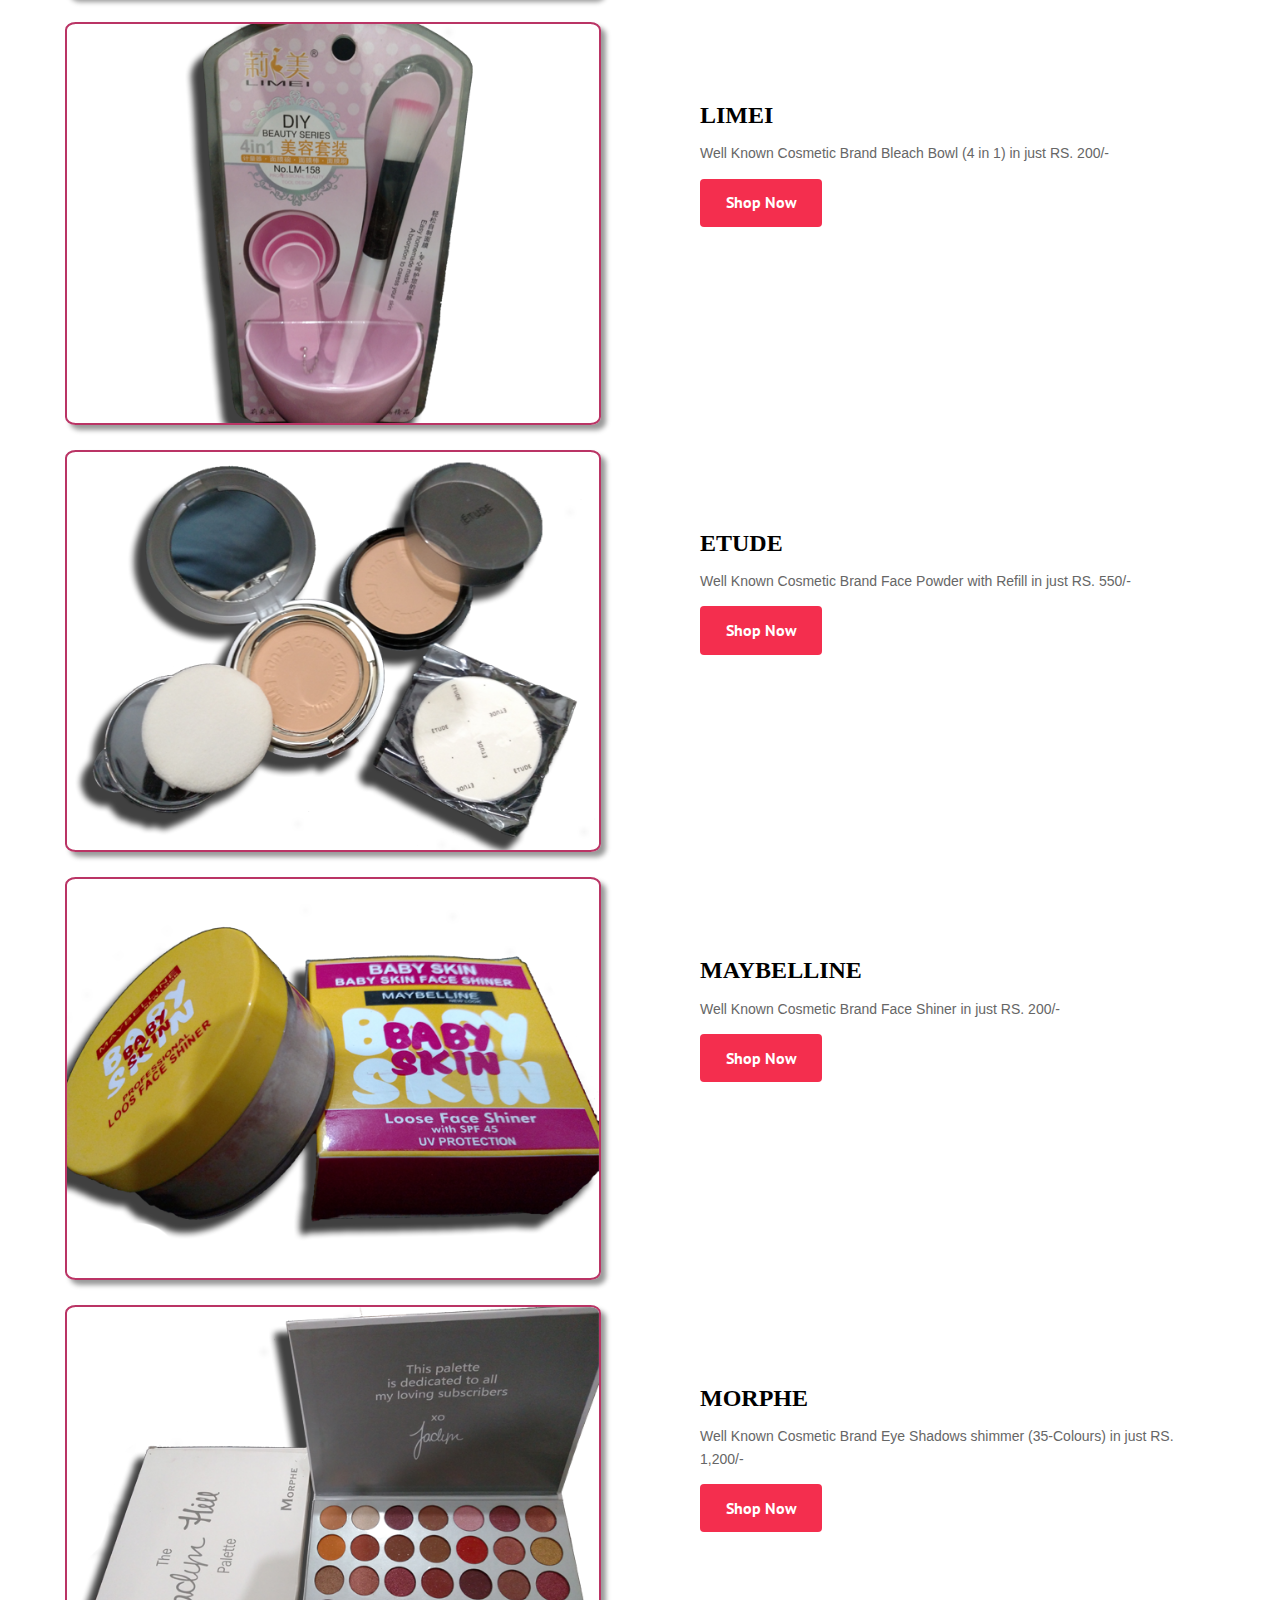
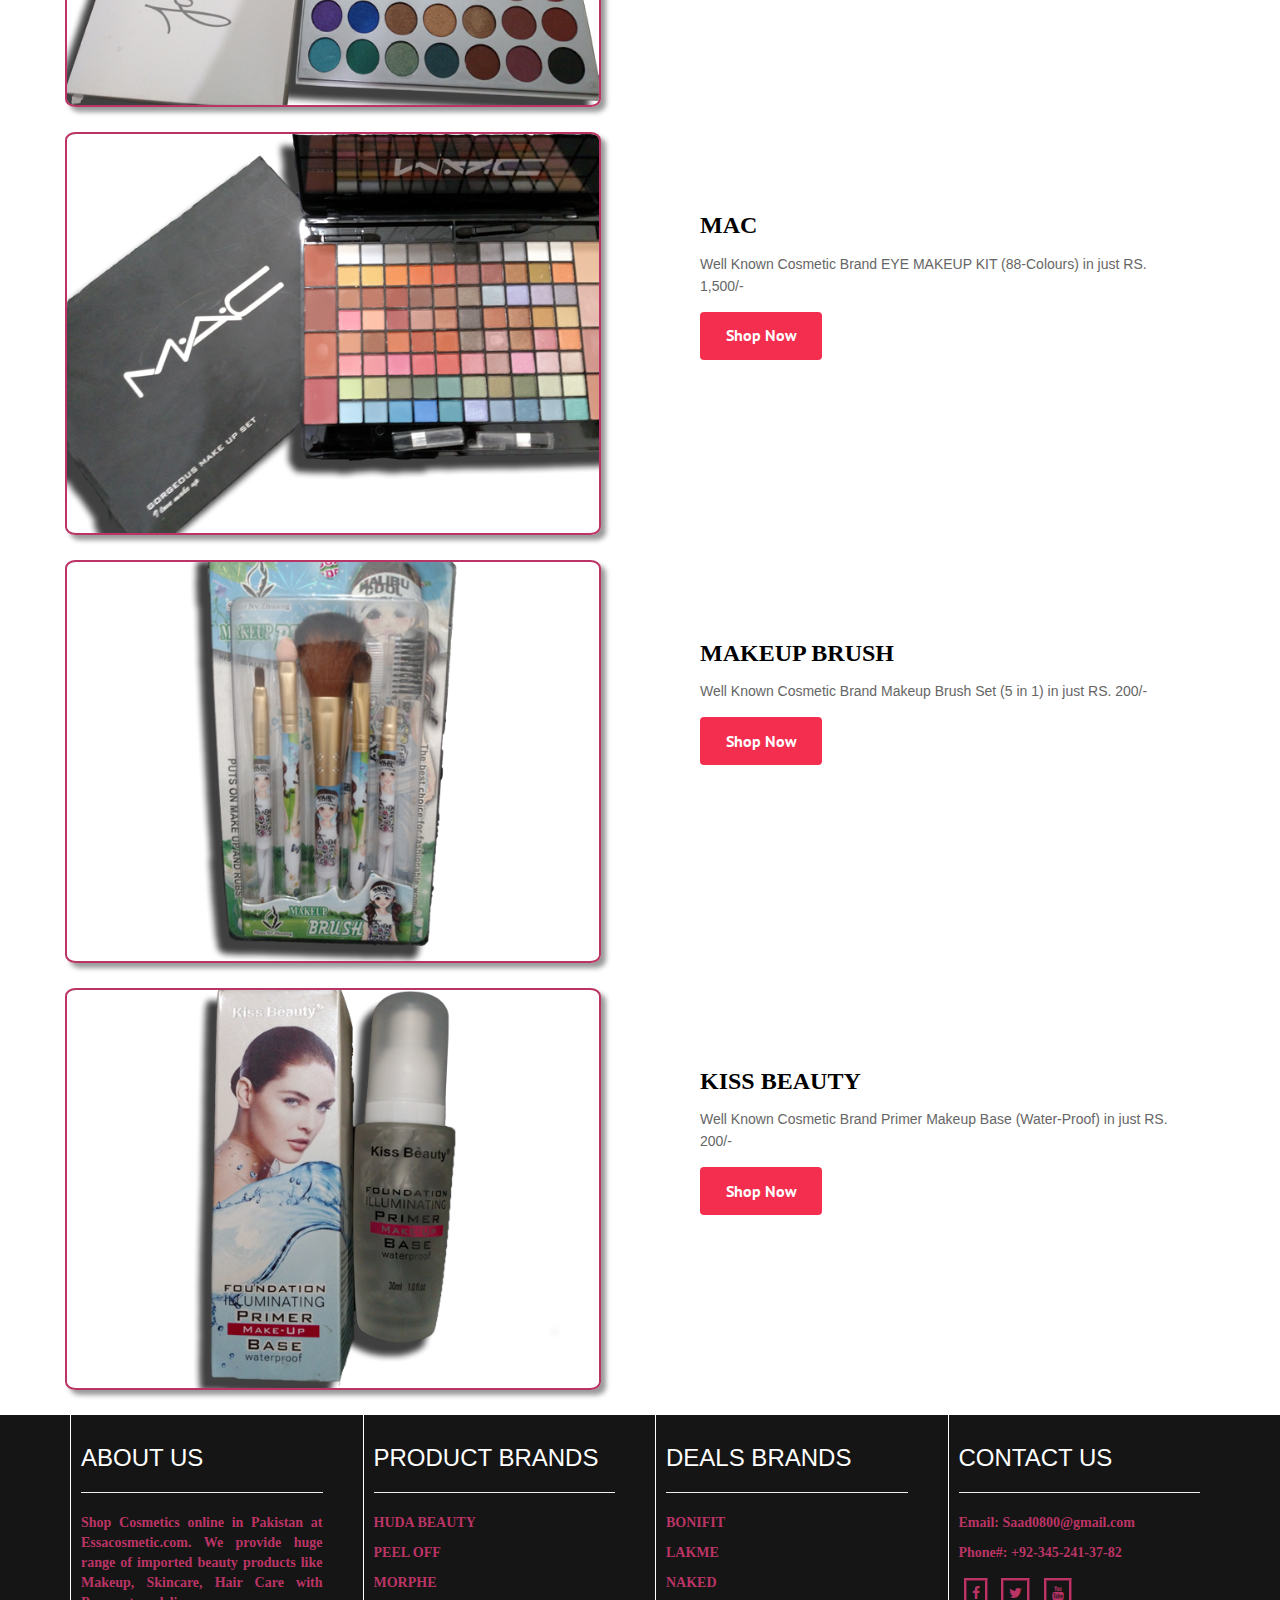
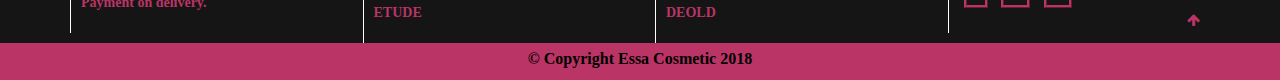
<file: product.html>
<!DOCTYPE html>
<html lang="en">
  <head>
    <meta charset="utf-8">
    <meta http-equiv="X-UA-Compatible" content="IE=edge">
    <meta name="viewport" content="width=device-width, initial-scale=1, maximum-scale=1">
    <!-- The above 3 meta tags *must* come first in the head; any other head content must come *after* these tags -->

    <title>Products - Essa Cosmetic </title>

 	<!-- Bootstrap -->
    <link href="bs/css/bootstrap.min.css" rel="stylesheet">

    <!-- Cascading Style Sheet Attachment -->
    <link rel="stylesheet" type="text/css" href="css/MyStyle.css">
   
    <!-- Animate.css Attachment -->
    <link rel="stylesheet" type="text/css" href="css/animate.css">

    <!-- Font Awesome Icons Linking -->

    <link href="fa/css/font-awesome.min.css" rel="stylesheet">

	<!-- Online Fonts Attachment -->

    <link href="https://fonts.googleapis.com/css?family=Caveat" rel="stylesheet">
	
	<link href='http://fonts.googleapis.com/css?family=PT+Sans:400,700' rel='stylesheet' type='text/css'>

    <!-- Favicon Attachment -->
	
  	<link rel="shortcut icon" href="images/favicon.ico" type="img/x-icon">
  	<link rel="icon" href="images/favicon.ico" type="image/x-icon">


  </head>
  <body>

<header>

        <div class="logo">
            <a href="index.html"><img src="images/cosmetic.png" width="100%" class="animated swing"></a>            
        </div>

    <nav class="navbar navbar-default MyHeader">
	  <div class="container-fluid">
	    <!-- Brand and toggle get grouped for better mobile display -->
	    <div class="navbar-header">
	      <button type="button" class="navbar-toggle collapsed MyToggle" data-toggle="collapse" data-target="#bs-example-navbar-collapse-1" aria-expanded="false">
	        <span class="sr-only">Toggle navigation</span>
	        <span class="icon-bar"></span>
	        <span class="icon-bar"></span>
	        <span class="icon-bar"></span>
	      </button>
	      
	    </div>

	    <!-- Collect the nav links, forms, and other content for toggling -->
	    <div class="collapse navbar-collapse" id="bs-example-navbar-collapse-1">
	        <ul class="nav navbar-nav navbar">
				        <li><a href="index.html" class="aNav"><i class="animated zoomIn fa fa-home"> </i> Home</a></li>
				        <li><a href="about.html" class="aNav"><i class="animated zoomIn fa fa-info-circle"></i> About Us</a>			          
				        </li>
				        <li><a href="product.html" class="aNav"><i class="animated zoomIn fa fa-list-alt"></i> Products</a>			        	
				        </li>
				        <li><a href="deals.html" class="aNav"><i class="animated zoomIn fa fa-gift"></i> Deals</a>			        	
				        </li>
				        <li><a href="Limited.html" class="aNav"><i class="animated zoomIn fa fa-calendar"></i> Limited Time Deals</a>                        
	                    </li>
				        <li><a href="contact.html" class="aNav"><i class="animated zoomIn fa fa-phone-square"></i> Contact Us</a>			        	
				        </li>
				      </ul>
	         
	    </div><!-- /.navbar-collapse -->
	  </div><!-- /.container-fluid -->
	</nav>

            <div class="clear"></div>           
        
 </header>

<section class="MySection">
   	
   	<h1 class="heading" >PRODUCTS  </h1>    
	
	<section class="cd-single-item">
		<div class="cd-slider-wrapper">
			<ul class="cd-slider">
				<li class="selected"><img src="images/Pro1.png" alt="Product Image 1" class="PImages animated rollIn"></li>			
				
			</ul> <!-- cd-slider -->			

		</div> <!-- cd-slider-wrapper -->

		<div class="cd-item-info">
			<h2>HUDA BEAUTY</h2>

			<p>Well Known Cosmetic Brand Lip Glows (Water-Proof) in just RS. 300/-</p>

			<a href="contact.html"><button class="add-to-cart">Shop Now</button></a>
			
		</div> <!-- cd-item-info -->
	</section> <!-- cd-single-item -->

	<section class="cd-single-item">
		<div class="cd-slider-wrapper">
			<ul class="cd-slider">
				<li class="selected"><img src="images/Pro2.png" alt="Product Image 2" class="PImages  animated rollIn"></li>
				
				
			</ul> <!-- cd-slider -->
			

		</div> <!-- cd-slider-wrapper -->

		<div class="cd-item-info">
			<h2>HUDA BEAUTY</h2>

			<p>Well Known Cosmetic Brand Glitter Eye Shadow in just RS. 800/-</p>

			<a href="contact.html"><button class="add-to-cart">Shop Now</button></a>
			
		</div> <!-- cd-item-info -->
	</section> <!-- cd-single-item -->

		<section class="cd-single-item">
		<div class="cd-slider-wrapper">
			<ul class="cd-slider">
				<li class="selected"><img src="images/Pro3.png" alt="Product Image 3" class="PImages animated rollIn"> </li>
				
				
			</ul> <!-- cd-slider -->
			

		</div> <!-- cd-slider-wrapper -->

		<div class="cd-item-info">
			<h2>PEEL OFF</h2>

			<p>Well Known Cosmetic Brand Nail Polish (Pack of 6) in just RS. 350/-</p>

			<a href="contact.html"><button class="add-to-cart">Shop Now</button></a>
			
		</div> <!-- cd-item-info -->
	</section> <!-- cd-single-item -->

	<section class="cd-single-item">
		<div class="cd-slider-wrapper">
			<ul class="cd-slider">
				<li class="selected"><img src="images/Pro4.png" alt="Product Image 4" class="PImages animated rollIn"></li>
				
				
			</ul> <!-- cd-slider -->
			

		</div> <!-- cd-slider-wrapper -->

		<div class="cd-item-info">
			<h2>LIMEI</h2>

			<p>Well Known Cosmetic Brand Bleach Bowl (4 in 1) in just RS. 200/-</p>

			<a href="contact.html"><button class="add-to-cart">Shop Now</button></a>
			
		</div> <!-- cd-item-info -->
	</section> <!-- cd-single-item -->


	<section class="cd-single-item">
		<div class="cd-slider-wrapper">
			<ul class="cd-slider">
				<li class="selected"><img src="images/Pro5.png" alt="Product Image 5" class="PImages animated rollIn"></li>
				
				
			</ul> <!-- cd-slider -->
			

		</div> <!-- cd-slider-wrapper -->

		<div class="cd-item-info">
			<h2>ETUDE</h2>

			<p>Well Known Cosmetic Brand Face Powder with Refill in just RS. 550/-</p>

			<a href="contact.html"><button class="add-to-cart">Shop Now</button></a>
			
		</div> <!-- cd-item-info -->
	</section> <!-- cd-single-item -->


	

		<section class="cd-single-item">
		<div class="cd-slider-wrapper">
			<ul class="cd-slider">
				<li class="selected"><img src="images/Pro6.png" alt="Product Image 6" class="PImages animated rollIn"></li>
				
				
			</ul> <!-- cd-slider -->
			

		</div> <!-- cd-slider-wrapper -->

		<div class="cd-item-info">
			<h2>MAYBELLINE</h2>

			<p>Well Known Cosmetic Brand Face Shiner in just RS. 200/-</p>

			<a href="contact.html"><button class="add-to-cart">Shop Now</button></a>
			
		</div> <!-- cd-item-info -->
	</section> <!-- cd-single-item -->

	<section class="cd-single-item">
		<div class="cd-slider-wrapper">
			<ul class="cd-slider">
				<li class="selected"><img src="images/Pro7.png" alt="Product Image 7" class="PImages animated rollIn"></li>
				
				
			</ul> <!-- cd-slider -->
			

		</div> <!-- cd-slider-wrapper -->

		<div class="cd-item-info">
			<h2>MORPHE</h2>

			<p>Well Known Cosmetic Brand Eye Shadows shimmer (35-Colours) in just RS. 1,200/-</p>

			<a href="contact.html"><button class="add-to-cart">Shop Now</button></a>
			
		</div> <!-- cd-item-info -->
	</section> <!-- cd-single-item -->

		<section class="cd-single-item">
		<div class="cd-slider-wrapper">
			<ul class="cd-slider">
				<li class="selected"><img src="images/Pro8.png" alt="Product Image 8" class="PImages animated rollIn"></li>
				
				
			</ul> <!-- cd-slider -->
			

		</div> <!-- cd-slider-wrapper -->

		<div class="cd-item-info">
			<h2>MAC</h2>

			<p>Well Known Cosmetic Brand EYE MAKEUP KIT (88-Colours) in just RS. 1,500/-</p>

			<a href="contact.html"><button class="add-to-cart">Shop Now</button></a>
			
		</div> <!-- cd-item-info -->
	</section> <!-- cd-single-item -->

	<section class="cd-single-item">
		<div class="cd-slider-wrapper">
			<ul class="cd-slider">
				<li class="selected"><img src="images/Pro9.png" alt="Product Image 9" class="PImages animated rollIn"></li>
				
				
			</ul> <!-- cd-slider -->
			

		</div> <!-- cd-slider-wrapper -->

		<div class="cd-item-info">
			<h2>MAKEUP BRUSH</h2>

			<p>Well Known Cosmetic Brand Makeup Brush Set (5 in 1) in just RS. 200/-</p>

			<a href="contact.html"><button class="add-to-cart">Shop Now</button></a>
			
		</div> <!-- cd-item-info -->
	</section> <!-- cd-single-item -->


	<section class="cd-single-item">
		<div class="cd-slider-wrapper">
			<ul class="cd-slider">
				<li class="selected"><img src="images/Pro11.png" alt="Product Image 10" class="PImages animated rollIn"></li>
				
				
			</ul> <!-- cd-slider -->
			

		</div> <!-- cd-slider-wrapper -->

		<div class="cd-item-info">
			<h2>KISS BEAUTY</h2>

			<p>Well Known Cosmetic Brand Primer Makeup Base (Water-Proof) in just RS. 200/-</p>

			<a href="contact.html"><button class="add-to-cart">Shop Now</button></a>
			
		</div> <!-- cd-item-info -->
	</section> <!-- cd-single-item -->

</section>


<footer class="index-link">
			    <div class="container">
			        <div class="row">
			            <div class="col-md-3">
			                <div class="link-area">
			                    <h3>ABOUT US</h3>
			                    <hr>
			                    <ul>
			                    	<li>
			                    		<p>Shop Cosmetics online in Pakistan at Essacosmetic.com. We provide huge range of imported beauty products like Makeup, Skincare, Hair Care with Payment on delivery.</p>				
			                    	</li>
			                    </ul>	                                      
			                    
			                </div>
			            </div>
			            <div class="col-md-3">
			                <div class="link-area">
			                    <h3>PRODUCT BRANDS</h3>
			                    <hr>

			                    <ul>

			                    <li><p>HUDA BEAUTY</p> </li>
			                    <li><p>PEEL OFF</p> </li>			                    
			                    <li><p>MORPHE</p> </li>		                    
			                    <li><p>ETUDE</p> </li>

			                    </ul>
			                </div>
			            </div>

			            <div class="col-md-3">
			                <div class="link-area">
			                    <h3>DEALS BRANDS</h3>
			                    <hr>
			                    <ul>
		                    
			                    <li><p>BONIFIT</p></li>
			                    <li><p>LAKME</p></li>
			                    <li><p>NAKED</p></li>			                    
			                    <li><p>DEOLD</p></li>

			                    </ul>
			                </div>
			            </div>

			            <div class="col-md-3">
			                <div class="link-area">
			                    <h3>CONTACT US</h3>
			                    <hr>

			                    <ul>	

			                   <li><p>Email:<a href="mailto:saad0800@gmail.com" class="Email"> Saad0800@gmail.com </a>       	</p></li>
			                    <li><p>Phone#: +92-345-241-37-82</p></li>
			                    <li><a href="https://www.facebook.com/SaadatEssa"><i class="fa fa-facebook ImgIcon" aria-hidden="true"></i></a>
			                    <a href="https://www.twitter.com"><i class="fa fa-twitter ImgIcon" aria-hidden="true"></i></a>
			                     <a href="https://www.youtube.com"><i class="fa fa-youtube ImgIcon" aria-hidden="true"></i></a>                  
			                 	</li>		                    
			                   	<a  href="#" target="_top" ><i class="fa fa-arrow-up TopUpIcon"></i></a>

			                    </ul>

			                </div>
			                
			            </div>          

           
			        </div>
			    </div>
			</footer>

			<footer class="index-social">
			    <div class="container">
			    	<div class="row index-social-link text-center">
			              <p class="copy-c"> © Copyright Essa Cosmetic 2018</p>
			        </div>


			    </div>
			</footer>
  
    <!-- jQuery (necessary for Bootstrap's JavaScript plugins) -->
    <script src="js/jquery.min.js"></script>

    <!-- Include all compiled plugins (below), or include individual files as needed -->
    <script src="bs/js/bootstrap.min.js"></script>

    <!-- Include all NiceScroll Plug-Ins -->
    <script type="text/javascript" src="js/jquery.nicescroll.min.js"></script>

    <!-- Include all JavaScript and Jquery Code in Custom.js File -->
    <script type="text/javascript" src="js/custom.js"></script>

  </body>
</html>
</file>
<file: css/MyStyle.css>
/* Media Query for Mobile Viewport*/
@media(min-width: 320px) and (max-width: 767px) {
 
body{
  margin: 0px;  
  /*display: none;*/
}

/* CSS coding of header*/

header{
  width: 100%;
  height: 220px;
  background-color: #000; 
  /*position: fixed;
  top: 0;*/
  
}
.MyHeader{
  width: 100%;
  height: 30px;
  background-color: #ba3465;
  box-shadow: 0px 5px 8px #000;
  margin-top: 15px;
  border:none;
}

.logo{
  width: 50%; 
  margin: 0 auto;
  margin-top: 5px; 
  text-align: center;
  border-radius: 50%;
  padding: 5px;

}

.navbar-default .navbar-nav>li>a {
  width: 100%;  
  font-family: forte;
  font-size: 20px;
  text-transform: uppercase;
  text-decoration: none; 
  color: #000;  
  background-color: #ba3465;
  top: -10px;
  border: none;


}

.navbar-default .navbar-toggle {

  border:2px solid #000;

}

.navbar-default .navbar-nav>li>a:hover {  
  text-decoration:none;
  background-color: #ba3465;
  color: #fff;
  transition: all 0.5s linear 0.5s;
 }

.clear{
  clear: both;
}

.MySection{
  width: 100%;
  min-height: 1450px;     
}


.banner{

  width: 100%;
  box-shadow: 10px 20px 12px #999;
  
}






/*Section */

.contact{
  
  width: 100%;
  min-height: 600px;  
  text-align: center;
  
  
}

.box{
  width: 80%;
  height: 500px;
  display: inline-block; 
  margin-top: 100px; 

}

h2{
  font-family: verdana;
  font-size: 25px;
  color: #000;
  text-align: justify;
  
}
.TxtInfo{
  font-family: verdana;
  font-size: 16px;
  color: #000;
  text-align: center;
  line-height: 50px;
   border-style: double;
  border-color:  #ba3465;
  padding: 5px;
  
  }

.ContactIcon{  
  color: #ba3465;
  
}


/* CSS code of Footer Plug-in*/

.index-social{
  width: 100%;
  height: 37px;
  background-color: #ba3465;  
}

.link-area{
  padding: 10px;
  border-left: 1px solid #fff;
}

.link-area .fa-li{
    width:40px;
    height:40px;
    border-radius:50%;
    border:solid 1px #fff;
    list-style-type:none;
    margin:5px;
    display:inline-block;       

}
.link-area p{
  color: #ba3465;
}
.index-social a{
  color:#fff;
  font-size:25px;
  display:block;
  float:left;
  padding:10px;
}
.index-link h3{
    
  color:#fff;
  text-align:left;

   
}
.index-link{
    background-color:#151515;
}
.index-link ul{
    padding:0px;
}
.index-link ul li{
    list-style-type: none;
}
.index-link ul li p{
  
  font-family: "verdana";
  font-size: 14px;
  font-weight: bold;
  color:  #ba3465;
  display:block;
  text-align:justify;

}
.Email{
  color: #ba3465;
}

.Email:hover{
  text-decoration: none;
  color: #fff;
}
.copy-c{
    color: #000;
    font-family: verdana;
    font-size: medium;
    font-weight: bold;
    padding-top: 5px;
}

.ImgIcon{

  padding: 5px;
  margin: 5px;
  color: #ba3465;
  border-color: #ba3465;
  border-style: ridge; 
}

a .ImgIcon:hover{
  color: #fff;
  border-color: #fff;
  border-radius: 30%;
}

/* carousel */
.media-carousel 
{
  margin-bottom: 0;
  padding: 0 40px 30px 40px;
  margin-top: 30px;
}
/* Previous button  */
.media-carousel .carousel-control.left 
{
  left: -12px;
  background-image: none;
  background: none repeat scroll 0 0 #222222;
  border: 4px solid #ba3465;
  border-radius: 23px 23px 23px 23px;
  height: 40px;
  width : 40px;
  margin-top: 30px
}
/* Next button  */
.media-carousel .carousel-control.right 
{
  right: -12px !important;
  background-image: none;
  background: none repeat scroll 0 0 #222222;
  border: 4px solid #ba3465;
  border-radius: 23px 23px 23px 23px;
  height: 40px;
  width : 40px;
  margin-top: 30px
}
/* Changes the position of the indicators */
.media-carousel .carousel-indicators 
{
  right: 50%;
  top: auto;
  bottom: 0px;
  margin-right: -19px;
}
/* Changes the colour of the indicators */
.media-carousel .carousel-indicators li 
{
  background: #c0c0c0;
}
.media-carousel .carousel-indicators .active 
{
  background: #333333;
}
.media-carousel img
{
  width: 250px;
  height: 100px
}
/* End carousel */


.heading{
  font-size: 32px;
  font-family: forte;
  text-align: center;
  color: #ba3465;
  margin-top: 40px;
  text-transform: uppercase;
  
}

.heading2{  
  
  font-family: 'Caveat', cursive;
  font-weight: bold;
  font-size: 40px;
  text-align: center;
  color: #ba3465;
  
  
}

.btn{
    padding: 15px;
    color: #fff;
    background-color: #ba3465;
    font-family: "PT Sans", sans-serif;   
    
    margin: 20px auto;
    margin-left: 15px;   
    border-radius: 5px;
    border: 2px solid #000;
    font-weight: bold;
    text-transform: uppercase;
}

.client {
  text-align: center;
  
}

.client img{
    height: 200px;
    width: 200px;
    border-radius: 50%
}
.para {
  font-family: verdana;
  font-weight: bold;
  text-align: justify;
  color: black;
  padding-top: 25px;
}

#timer p {
  text-align: center;
  font-size: 30px;
  margin-top:0px;
  color: #999;
}

.count{
    font-size: 26px;
    text-align: center;
    border: 3px solid #ba3465;
    box-shadow: 9px 9px 40px #999;
    margin-top: 30px;
}

#timer {
  font-family: Arial, sans-serif;
  font-size: 16px;
  color: #000;
  letter-spacing: -1px;
}
#timer span {
  font-size: 50px;
  color: #ba3465;
  margin: 0 3px 0 15px;
  text-shadow: 3px 3px 5px #999;
}
#timer span:first-child {
  margin-left: 0;
}

.product{
  display: inline-block;
  padding: 25px;
  border: 1px solid #ba3465;
  margin: 25px;
  width: 20%;
}

.product img{
  width: 100%;
  height: 200px;
}

.info{
  text-align: center;
  font-weight: bold;
  font-family: roboto;
  margin-top: 10px;
}



.carousel {
    margin-bottom: 0;
    padding: 0 40px 30px 40px;
}

/* The controlsy */
.carousel-control {
  left: -12px;
    height: 40px;
  width: 40px;
    background: none repeat scroll 0 0 #222222;
    border: 4px solid #FFFFFF;
    border-radius: 23px 23px 23px 23px;
    margin-top: 90px;
}
.carousel-control.right {
  right: -12px;
}
/* The indicators */
.carousel-indicators {
  right: 50%;
  top: auto;
  bottom: -10px;
  margin-right: -19px;
}
/* The colour of the indicators */
.carousel-indicators li {
  background: #cecece;
}
.carousel-indicators .active {
background: #428bca;
}

.slider{
  margin-top: 10px;
}


.imgDiv{

  /*padding: 10px;*/
  border: 3px solid #ba3465;
  margin: 15px;
  box-shadow: 3px 3px 7px #ba3456;

}

.imgDiv:hover{

  text-decoration: none;
  cursor: pointer;
  box-shadow: 3px 3px 7px #ba3456;
  border: 3px solid #ba3465;

}



.leftArrow{
  margin-top: 500px;
}

.rightArrow{
  margin-top: 500px;
}

ul.image-set {
  width: 100%;
  height: 900px;
  overflow: hidden;
  margin: 0 auto;
  margin-top: 20px;
  padding: 0;
  width: 90%;
  list-style: none;
  border-radius: 3px;
  border: 3px solid #ba3465;
  box-shadow: 3px 3px 7px #ba3456;
  transition: background 1s, border-color .5s .5s;
  -webkit-transition: background 1s, border-color .5s .5s
  margin-left: 25px;
}

ul.image-set:hover li {
  width: 0%;
  opacity: 0;
  padding: 0
}

ul.image-set li {
  float: left;
  width: 100%;
  padding: 1.8em;
  transition: width .3s .5s, opacity .3s .5s, padding .3s .5s
}

ul.image-set li:hover {
  width: 100%;
  opacity: 1;
}

ul.image-set li img {
  width: 100%;
  vertical-align: middle;
}

h1::after{
  padding-top: 10px;
  content: "";
  margin: 0 auto;
  display: block;
  width: 20%;
  border-bottom: 5px solid black;
  
}


.AboutBox{
  width: 80%;
  height: 380px;
  display: block;  
  margin: 0 auto;
  margin-top: 25px;
  padding: 15px;
  background-color: #ba3465; 
  color: #fff;
  font-family: 'candara';
  font-size: large;
}

.TopUpIcon{
  margin: 0px 0px 0 250px;
  font-size: 48px;
  color: #ba3465;
}

.TopUpIcon:hover{
  font-size: 60px;
  color: #fff;
}


/*Gallery Styling Code*/

.PImages{
  width: 100%;

  border: 2px solid #ba3465;
  border-radius: 2%;
  box-shadow: 5px 5px 5px #999;
  
  margin: 20px -20px;
  

}
.cd-single-item {
 
  background: #ffffff; 
 margin: 0 10px;
}

.cd-slider {
  width: 100%;
  list-style-type: none;  
  display: block; 
} 

.cd-item-info {
  padding: 50px 5%; }
  .cd-item-info h2, .cd-item-info p {
    max-width: 480px; }
  .cd-item-info h2 {
    font-size: 2.4rem;
    font-weight: bold; }
  .cd-item-info p {
    line-height: 1.6;
    /*margin: 1em 0;*/
    color: #666666; }
  .cd-item-info .add-to-cart {
    -webkit-appearance: none;
    -moz-appearance: none;
    -ms-appearance: none;
    -o-appearance: none;
    appearance: none;
    border: none;
    padding: .8em 1.6em;
    background-color: #f42e4e;
    color: #ffffff;
    -webkit-font-smoothing: antialiased;
    -moz-osx-font-smoothing: grayscale;
    font-family: "PT Sans", sans-serif;
    font-size: 1.6rem;
    font-weight: bold;
    cursor: pointer;
    border-radius: 4px; 
    
  }
  
    .cd-item-info {
      /*position: absolute;*/
      width: 100%;
      margin-top: -50px;
   } 

.cd-content p {
  width: 100%;
  
  padding: 4em 0;
  margin: 0 auto;
  color: #afa8a0;
  line-height: 1.8; 
}

.nicescroll-rails-vr .nicescroll-cursors {
background-image: linear-gradient(45deg, rgba(255, 255, 255, 0.2) 25%, transparent 25%, transparent 50%, rgba(255, 255, 255, 0.2) 50%, rgba(255, 255, 255, 0.2) 75%, transparent 75%, transparent);
animation: pace-stripe-animation 500ms linear infinite;
background-size: 20px 20px;
}
@keyframes pace-stripe-animation {
from { background-position-y: 0; }
to   { background-position-y: 100%; }
}  


}



















/* Media Query for Tablet Viewport*/
@media(min-width: 768px) and (max-width: 991px){
 
body{
  margin: 0px;  
}

/* CSS coding of header*/

header{
  width: 100%;
  height: 210px;
  background-color: #000; 

  
}
.MyHeader{
  width: 100%;
  height: 30px;
  background-color: #ba3465;
  box-shadow: 0px 5px 8px #000;
  margin-top: 15px;
  border:none;
}

.logo{
  width: 12%; 
  margin: 0 auto;
  margin-top: 5px; 
  text-align: center;
  border-radius: 50%;
  padding: 5px;

}

.navbar-default .navbar-nav>li>a {
  width: 100%;  
  font-family: forte;
  font-size: 20px;
  text-transform: uppercase;
  text-decoration: none; 
  color: #000;
  margin-left: 38px; 
}

.navbar-default .navbar-nav>li>a:hover {  
  text-decoration:none;
  color: #fff;
  transition: all 0.5s linear 0.5s;
 }

.clear{
  clear: both;
}

.MySection{
  width: 100%;
  min-height: 700px;    

}


.banner{

  width: 100%;
  box-shadow: 10px 20px 12px #999;
  
}






/*Section */

.contact{
  
  width: 100%;
  min-height: 600px;
  text-align: center;
}

.box{
  width: 40%;
  height: 400px;
  display: inline-block;
  float: left;
  margin: 50px;
}

h2{
  font-family: verdana;
  font-size: 25px;
  color: #000;
  text-align: justify;
  
}
.TxtInfo{
  font-family: verdana;
  font-size: 32px;
  color: #000;
  text-align: left;
  line-height: 50px;  
  border-style: double;
  border-color:  #ba3465;
  padding: 5px;
  text-align: center;
  }

.ContactIcon{  
  color: #ba3465;
  
}


/* CSS code of Section Plug-in*/
/*
body {
    font-family: 'Roboto';
    font-size: 14px;
}
*/


/* CSS code of Footer Plug-in*/

.index-social{
  width: 100%;
  height: 37px;
  background-color: #ba3465;  
}

.link-area{
  padding: 10px;
  border-left: 1px solid #fff;
}

.link-area .fa-li{
    width:40px;
    height:40px;
    border-radius:50%;
    border:solid 1px #fff;
    list-style-type:none;
    margin:5px;
    display:inline-block;       

}
.link-area p{
  color: #ba3465;
}
.index-social a{
  color:#fff;
  font-size:25px;
  display:block;
  float:left;
  padding:10px;
}
.index-link h3{
    
  color:#fff;
  text-align:left;

   
}
.index-link{
    background-color:#151515;
}
.index-link ul{
    padding:0px;
}
.index-link ul li{
    list-style-type: none;
}
.index-link ul li p{
  
  font-family: "verdana";
  font-size: 14px;
  font-weight: bold;
  color:  #ba3465;
  display:block;
  text-align:justify;

}
.Email{
  color: #ba3465;
}

.Email:hover{
  text-decoration: none;
  color: #fff;
}
.copy-c{
    color: #000;
    font-family: verdana;
    font-size: medium;
    font-weight: bold;
    padding-top: 5px;
}

.ImgIcon{

  padding: 5px;
  margin: 5px;
  color: #ba3465;
  border-color: #ba3465;
  border-style: ridge; 
}

a .ImgIcon:hover{
  color: #fff;
  border-color: #fff;
  border-radius: 30%;
}

/* carousel */
.media-carousel 
{
  margin-bottom: 0;
  padding: 0 40px 30px 40px;
  margin-top: 30px;
}
/* Previous button  */
.media-carousel .carousel-control.left 
{
  left: -12px;
  background-image: none;
  background: none repeat scroll 0 0 #222222;
  border: 4px solid #ba3465;
  border-radius: 23px 23px 23px 23px;
  height: 40px;
  width : 40px;
  margin-top: 30px
}
/* Next button  */
.media-carousel .carousel-control.right 
{
  right: -12px !important;
  background-image: none;
  background: none repeat scroll 0 0 #222222;
  border: 4px solid #ba3465;
  border-radius: 23px 23px 23px 23px;
  height: 40px;
  width : 40px;
  margin-top: 30px
}
/* Changes the position of the indicators */
.media-carousel .carousel-indicators 
{
  right: 50%;
  top: auto;
  bottom: 0px;
  margin-right: -19px;
}
/* Changes the colour of the indicators */
.media-carousel .carousel-indicators li 
{
  background: #c0c0c0;
}
.media-carousel .carousel-indicators .active 
{
  background: #333333;
}
.media-carousel img
{
  width: 250px;
  height: 100px
}
/* End carousel */


.heading{
  font-size: 40px;
  font-family: forte;
  text-align: center;
  color: #ba3465;
  margin-top: 40px;
  text-transform: uppercase;
  
}

.heading2{  
  
   font-family: 'Caveat', cursive;
  font-weight: bold;
  font-size: 50px;
  text-align: center;
  color: #ba3465;

  
}

.btn{
    padding: 15px;
    color: #fff;
    background-color: #ba3465;
    font-family: "PT Sans", sans-serif;   
    margin: 20px auto;
    float: right;    
    border-radius: 5px;
    border: 2px solid #000;
    font-weight: bold;
    text-transform: uppercase;
}

.client {
  text-align: center;
  
}

.client img{
    height: 200px;
    width: 200px;
    border-radius: 50%
}
.para {

  font-family: verdana;
  font-weight: bold;
  text-align: justify;
  color: black;
  padding-top: 35px;
}

#timer p {
  text-align: center;
  font-size: 60px;
  margin-top:0px;
  color: black;
}

.count{
    font-size: 26px;
    text-align: center;
    border: 3px solid #ba3465;
    box-shadow: 9px 9px 40px black;
    margin-top: 45px;
}

#timer {
  font-family: Arial, sans-serif;
  font-size: 20px;
  color: #000;
  letter-spacing: -1px;
}
#timer span {
  font-size: 60px;
  color: #ba3465;
  margin: 0 3px 0 15px;
  text-shadow: 3px 3px 5px #999;
}
#timer span:first-child {
  margin-left: 0;
}

.product{
  display: inline-block;
  padding: 25px;
  border: 1px solid #ba3465;
  margin: 25px;
  width: 20%;
}

.product img{
  width: 100%;
  height: 200px;
}

.info{
  text-align: center;
  font-weight: bold;
  font-family: roboto;
  margin-top: 10px;
}



.carousel {
    margin-bottom: 0;
    padding: 0 40px 30px 40px;
}

/* The controlsy */
.carousel-control {
  left: -12px;
    height: 40px;
  width: 40px;
    background: none repeat scroll 0 0 #222222;
    border: 4px solid #FFFFFF;
    border-radius: 23px 23px 23px 23px;
    margin-top: 90px;
}
.carousel-control.right {
  right: -12px;
}
/* The indicators */
.carousel-indicators {
  right: 50%;
  top: auto;
  bottom: -10px;
  margin-right: -19px;
}
/* The colour of the indicators */
.carousel-indicators li {
  background: #cecece;
}
.carousel-indicators .active {
background: #428bca;
}

.slider{
  margin-top: 10px;
}


.imgDiv{

  /*padding: 10px;*/
  border: 3px solid #ba3465;
  margin: 15px;
  box-shadow: 3px 3px 7px #ba3456;

}

.imgDiv:hover{

  text-decoration: none;
  cursor: pointer;
  box-shadow: 3px 3px 7px #ba3456;
  border: 3px solid #ba3465;

}



.leftArrow{
  margin-top: 125px;
}

.rightArrow{
  margin-top: 125px;
}

ul.image-set {
  overflow: hidden;
  margin: 62px;
  margin-top: 20px;
  padding: 0;
  width: 90%;
  list-style: none;
  border-radius: 3px;
  border: 3px solid #ba3465;
  box-shadow: 3px 3px 7px #ba3456;
  transition: background 1s, border-color .5s .5s;
  -webkit-transition: background 1s, border-color .5s .5s
  margin-left: 25px;
}

ul.image-set:hover li {
  width: 0%;
  opacity: 0;
  padding: 0
}

ul.image-set li {
  float: left;
  width: 25%;
  padding: 1.8em;
  transition: width .3s .5s, opacity .3s .5s, padding .3s .5s
}

ul.image-set li:hover {
  width: 100%;
  opacity: 1;
}

ul.image-set li img {
  width: 100%;
  vertical-align: middle;
}

h1::after{
  padding-top: 10px;
  content: "";
  margin: 0 auto;
  display: block;
  width: 10%;
  border-bottom: 5px solid black;
  
}


.AboutBox{
  width: 30%;
  height: 350px;
  display: inline-block;
  float: left;
  margin: 15px;
  margin-top: 90px;
  padding: 25px;
  background-color: #ba3465; 
  color: #fff;
  font-family: 'candara';
  font-size: large;
}

.TopUpIcon{
  /*margin: 0px 0px 0 250px;*/
  /*font-size: 40px;*/
  float: right;
  color: #ba3465;

}

.TopUpIcon:hover{
  color: #fff;
  font-size: 20px;
  
}


/*Gallery Styling Code*/

.PImages{
  width: 45%;
  border: 2px solid #ba3465;
  border-radius: 2%;
  box-shadow: 5px 5px 5px #999;
  position: relative;
}
.cd-single-item {
  position: relative;
  background: #ffffff; 
  margin:  25px;
}

.cd-slider {
  list-style-type: none;
  display: block; 
} 

.cd-item-info {
  padding: 50px 5%; }
  .cd-item-info h2, .cd-item-info p {
    max-width: 480px; }
  .cd-item-info h2 {
    font-size: 2.4rem;
    font-weight: bold; }
  .cd-item-info p {
    line-height: 1.6;
    margin: 1em 0;
    color: #666666; }
  .cd-item-info .add-to-cart {
    -webkit-appearance: none;
    -moz-appearance: none;
    -ms-appearance: none;
    -o-appearance: none;
    appearance: none;
    border: none;
    padding: .8em 1.6em;
    background-color: #f42e4e;
    color: #ffffff;
    -webkit-font-smoothing: antialiased;
    -moz-osx-font-smoothing: grayscale;
    font-family: "PT Sans", sans-serif;
    font-size: 1.6rem;
    font-weight: bold;
    cursor: pointer;
    border-radius: 4px; }
  
    .cd-item-info {
      position: absolute;
      width: 50%;
      top: 0;
      right: 0;
      padding: 60px 60px 0;
      margin: 0; } 

.cd-content p {
  width: 90%;
  max-width: 768px;
  padding: 4em 0;
  margin: 0 auto;
  color: #afa8a0;
  line-height: 1.8; }


.nicescroll-rails-vr .nicescroll-cursors {
background-image: linear-gradient(45deg, rgba(255, 255, 255, 0.2) 25%, transparent 25%, transparent 50%, rgba(255, 255, 255, 0.2) 50%, rgba(255, 255, 255, 0.2) 75%, transparent 75%, transparent);
animation: pace-stripe-animation 500ms linear infinite;
background-size: 20px 20px;
}
@keyframes pace-stripe-animation {
from { background-position-y: 0; }
to   { background-position-y: 100%; }
}  

}














/* Media Query for Laptop Viewport*/
@media(min-width: 992px) and (max-width: 1199px){
 
body{
  margin: 0px;  
}

/* CSS coding of header*/

header{
  width: 100%;
  height: 198px;
  background-color: #000; 

  
}
.MyHeader{
  width: 100%;
  height: 30px;
  background-color: #ba3465;
  box-shadow: 0px 5px 8px #000;
  margin-top: 15px;
  border:none;
}

.logo{
  width: 12%; 
  margin: 0 auto;
  margin-top: 5px; 
  text-align: center;
  border-radius: 50%;
  padding: 5px;

}

.logo img{
  height: 120px;
}
.navbar-default .navbar-nav>li>a {
  width: 100%;  
  font-family: forte;
  font-size: 20px;
  text-transform: uppercase;
  text-decoration: none; 
  color: #000;
}

.navbar-default .navbar-nav>li>a:hover {  
  text-decoration:none;
  color: #fff;
  transition: all 0.5s linear 0.5s;
 }

.clear{
  clear: both;
}

.MySection{
  width: 100%;
  min-height: 700px;    

}


.banner{

  width: 90%;
  margin-left: 42px;
  box-shadow: 10px 20px 12px #999;
  
}







/*Section */

.contact{
  
  width: 107%;
  min-height: 600px;
  text-align: center;
}

.box{
  width: 40%;
  height: 400px;
  display: inline-block;
  float: left;
  margin: 50px;
}

h2{
  font-family: verdana;
  font-size: 25px;
  color: #000;
  text-align: center;
  
}
.TxtInfo{
  font-family: verdana;
  font-size: 28px;
  color: #000;
  text-align: left;
  line-height: 50px;  
  border-style: double;
  border-color:  #ba3465;
  padding: 5px;
  text-align: center;
  }

.ContactIcon{  
  color: #ba3465;
  
}


/* CSS code of Section Plug-in*/
/*
body {
    font-family: 'Roboto';
    font-size: 14px;
}
*/


/* CSS code of Footer Plug-in*/

.index-social{
  width: 100%;
  height: 37px;
  background-color: #ba3465;  
}

.link-area{
  padding: 10px;
  border-left: 1px solid #fff;
}

.link-area .fa-li{
    width:40px;
    height:40px;
    border-radius:50%;
    border:solid 1px #fff;
    list-style-type:none;
    margin:5px;
    display:inline-block;       

}
.link-area p{
  color: #ba3465;
}
.index-social a{
  color:#fff;
  font-size:25px;
  display:block;
  float:left;
  padding:10px;
}
.index-link h3{
    
  color:#fff;
  text-align:left;
  margin-right: -50px;

   
}
.index-link{
    background-color:#151515;
}
.index-link ul{
    padding:0px;
}
.index-link ul li{
    list-style-type: none;
}
.index-link ul li p{
  
  font-family: "verdana";
  font-size: 14px;
  font-weight: bold;
  color:  #ba3465;
  display:block;
  text-align:justify;

}
.Email{
  color: #ba3465;
}

.Email:hover{
  text-decoration: none;
  color: #fff;
}
.copy-c{
    color: #000;
    font-family: verdana;
    font-size: medium;
    font-weight: bold;
    padding-top: 5px;
}

.ImgIcon{

  padding: 5px;
  margin: 5px;
  color: #ba3465;
  border-color: #ba3465;
  border-style: ridge; 
}

a .ImgIcon:hover{
  color: #fff;
  border-color: #fff;
  border-radius: 30%;
}

/* carousel */
.media-carousel 
{
  margin-bottom: 0;
  padding: 0 40px 30px 40px;
  margin-top: 30px;
}
/* Previous button  */
.media-carousel .carousel-control.left 
{
  left: -12px;
  background-image: none;
  background: none repeat scroll 0 0 #222222;
  border: 4px solid #ba3465;
  border-radius: 23px 23px 23px 23px;
  height: 40px;
  width : 40px;
  margin-top: 30px
}
/* Next button  */
.media-carousel .carousel-control.right 
{
  right: -12px !important;
  background-image: none;
  background: none repeat scroll 0 0 #222222;
  border: 4px solid #ba3465;
  border-radius: 23px 23px 23px 23px;
  height: 40px;
  width : 40px;
  margin-top: 30px
}
/* Changes the position of the indicators */
.media-carousel .carousel-indicators 
{
  right: 50%;
  top: auto;
  bottom: 0px;
  margin-right: -19px;
}
/* Changes the colour of the indicators */
.media-carousel .carousel-indicators li 
{
  background: #c0c0c0;
}
.media-carousel .carousel-indicators .active 
{
  background: #333333;
}
.media-carousel img
{
  width: 250px;
  height: 100px
}
/* End carousel */


.heading{
  font-size: 40px;
  font-family: forte;
  text-align: center;
  color: #ba3465;
  margin-top: 40px;
  text-transform: uppercase;
  
}

.heading2{  
  
   font-family: 'Caveat', cursive;
  font-weight: bold;
  font-size: 50px;
  text-align: center;
  color: #ba3465;

  
}

.btn{
    padding: 15px;
    color: #fff;
    background-color: #ba3465;
    font-family: "PT Sans", sans-serif;   
    margin: 20px auto;
    float: right;    
    border-radius: 5px;
    border: 2px solid #000;
    font-weight: bold;
    text-transform: uppercase;
}

.client {
  text-align: center;
  
}

.client img{
    height: 200px;
    width: 200px;
    border-radius: 50%
}
.para {

  font-family: verdana;
  font-weight: bold;
  text-align: justify;
  color: black;
  padding-top: 35px;
}

#timer p {
  text-align: center;
  font-size: 60px;
  margin-top:0px;
  color: black;
}

.count{
    font-size: 26px;
    text-align: center;
    border: 3px solid #ba3465;
    box-shadow: 9px 9px 40px black;
    margin-top: 45px;
}

#timer {
  font-family: Arial, sans-serif;
  font-size: 20px;
  color: #000;
  letter-spacing: -1px;
}
#timer span {
  font-size: 60px;
  color: #ba3465;
  margin: 0 3px 0 15px;
  text-shadow: 3px 3px 5px #999;
}
#timer span:first-child {
  margin-left: 0;
}

.product{
  display: inline-block;
  padding: 25px;
  border: 1px solid #ba3465;
  margin: 25px;
  width: 20%;
}

.product img{
  width: 100%;
  height: 200px;
}

.info{
  text-align: center;
  font-weight: bold;
  font-family: roboto;
  margin-top: 10px;
}



.carousel {
    margin-bottom: 0;
    padding: 0 40px 30px 40px;
}

/* The controlsy */
.carousel-control {
  left: -12px;
    height: 40px;
  width: 40px;
    background: none repeat scroll 0 0 #222222;
    border: 4px solid #FFFFFF;
    border-radius: 23px 23px 23px 23px;
    margin-top: 90px;
}
.carousel-control.right {
  right: -12px;
}
/* The indicators */
.carousel-indicators {
  right: 50%;
  top: auto;
  bottom: -10px;
  margin-right: -19px;
}
/* The colour of the indicators */
.carousel-indicators li {
  background: #cecece;
}
.carousel-indicators .active {
background: #428bca;
}

.slider{
  margin-top: 10px;
}


.imgDiv{

  /*padding: 10px;*/
  border: 3px solid #ba3465;
  margin: 15px;
  box-shadow: 3px 3px 7px #ba3456;

}

.imgDiv:hover{

  text-decoration: none;
  cursor: pointer;
  box-shadow: 3px 3px 7px #ba3456;
  border: 3px solid #ba3465;

}



.leftArrow{
  margin-top: 125px;
}

.rightArrow{
  margin-top: 125px;
}

ul.image-set {
  overflow: hidden;
  margin: 62px;
  margin-top: 20px;
  padding: 0;
  width: 90%;
  list-style: none;
  border-radius: 3px;
  border: 3px solid #ba3465;
  box-shadow: 3px 3px 7px #ba3456;
  transition: background 1s, border-color .5s .5s;
  -webkit-transition: background 1s, border-color .5s .5s
  margin-left: 25px;
}

ul.image-set:hover li {
  width: 0%;
  opacity: 0;
  padding: 0
}

ul.image-set li {
  float: left;
  width: 25%;
  padding: 1.8em;
  transition: width .3s .5s, opacity .3s .5s, padding .3s .5s
}

ul.image-set li:hover {
  width: 100%;
  opacity: 1;
}

ul.image-set li img {
  width: 100%;
  vertical-align: middle;
}

h1::after{
  padding-top: 10px;
  content: "";
  margin: 0 auto;
  display: block;
  width: 10%;
  border-bottom: 5px solid black;
  
}


.AboutBox{
  width: 30%;
  height: 395px;
  display: inline-block;
  float: left;
  margin: 15px;
  margin-top: 90px;
  padding: 25px;
  background-color: #ba3465; 
  color: #fff;
  font-family: 'candara';
  font-size: large;
}

.TopUpIcon{
  /*margin: 0px 0px 0 250px;*/
  /*font-size: 40px;*/
  float: right;
  color: #ba3465;

}

.TopUpIcon:hover{
  color: #fff;
  font-size: 20px;
  
}


/*Gallery Styling Code*/

.PImages{
  width: 45%;
  border: 2px solid #ba3465;
  border-radius: 2%;
  box-shadow: 5px 5px 5px #999;
  position: relative;
}
.cd-single-item {
  position: relative;
  background: #ffffff; 
  margin:  25px;
}

.cd-slider {
  list-style-type: none;
  display: block; 
} 

.cd-item-info {
  padding: 50px 5%; }
  .cd-item-info h2, .cd-item-info p {
    max-width: 480px; }
  .cd-item-info h2 {
    font-size: 2.4rem;
    font-weight: bold; }
  .cd-item-info p {
    line-height: 1.6;
    margin: 1em 0;
    color: #666666; }
  .cd-item-info .add-to-cart {
    -webkit-appearance: none;
    -moz-appearance: none;
    -ms-appearance: none;
    -o-appearance: none;
    appearance: none;
    border: none;
    padding: .8em 1.6em;
    background-color: #f42e4e;
    color: #ffffff;
    -webkit-font-smoothing: antialiased;
    -moz-osx-font-smoothing: grayscale;
    font-family: "PT Sans", sans-serif;
    font-size: 1.6rem;
    font-weight: bold;
    cursor: pointer;
    border-radius: 4px; }
  
    .cd-item-info {
      position: absolute;
      width: 50%;
      top: 0;
      right: 0;
      padding: 60px 60px 0;
      margin: 0; } 

.cd-content p {
  width: 90%;
  max-width: 768px;
  padding: 4em 0;
  margin: 0 auto;
  color: #afa8a0;
  line-height: 1.8; }


.nicescroll-rails-vr .nicescroll-cursors {
background-image: linear-gradient(45deg, rgba(255, 255, 255, 0.2) 25%, transparent 25%, transparent 50%, rgba(255, 255, 255, 0.2) 50%, rgba(255, 255, 255, 0.2) 75%, transparent 75%, transparent);
animation: pace-stripe-animation 500ms linear infinite;
background-size: 20px 20px;
}
@keyframes pace-stripe-animation {
from { background-position-y: 0; }
to   { background-position-y: 100%; }
}  

}















/* Media Query for Desktop Viewport*/
@media(min-width: 1200px) {
 
body{
  margin: 0px;  
}

/* CSS coding of header*/

header{
  width: 100%;
  height: 210px;
  background-color: #000; 

  
}
.MyHeader{
  width: 100%;
  height: 30px;
  background-color: #ba3465;
  box-shadow: 0px 5px 8px #000;
  margin-top: 15px;
  border:none;
  text-align: center;
}

.logo{
  width: 12%; 
  margin: 0 auto;
  margin-top: 5px; 
  text-align: center;
  border-radius: 50%;
  padding: 5px;

}

.navbar-default .navbar-nav>li>a {
  width: 100%;  
  font-family: forte;
  font-size: 20px;
  text-transform: uppercase;
  text-decoration: none; 
  color: #000;
  margin-left: 25px; 
}

.navbar-default .navbar-nav>li>a:hover {  
  text-decoration:none;
  color: #fff;
  transition: all 0.5s linear 0.5s;
 }

.clear{
  clear: both;
}

.MySection{
  width: 100%;
  min-height: 700px;    

}


.banner{

  width: 100%;
  box-shadow: 10px 20px 12px #999;
  
}






/*Section */

.contact{
  
  width: 100%;
  min-height: 600px;
  text-align: center;
}

.box{
  width: 40%;
  height: 400px;
  display: inline-block;
  float: left;
  margin: 50px;
}

h2{
  font-family: verdana;
  font-size: 25px;
  color: #000;
  text-align: justify;
  
}
.TxtInfo{
  font-family: verdana;
  font-size: 32px;
  color: #000;
  text-align: left;
  line-height: 50px;  
  border-style: double;
  border-color:  #ba3465;
  padding: 5px;
  text-align: center;
  }

.ContactIcon{  
  color: #ba3465;
  
}


/* CSS code of Section Plug-in*/
/*
body {
    font-family: 'Roboto';
    font-size: 14px;
}
*/


/* CSS code of Footer Plug-in*/

.index-social{
  width: 100%;
  height: 37px;
  background-color: #ba3465;  
}

.link-area{
  padding: 10px;
  border-left: 1px solid #fff;
}

.link-area .fa-li{
    width:40px;
    height:40px;
    border-radius:50%;
    border:solid 1px #fff;
    list-style-type:none;
    margin:5px;
    display:inline-block;       

}
.link-area p{
  color: #ba3465;
}
.index-social a{
  color:#fff;
  font-size:25px;
  display:block;
  float:left;
  padding:10px;
}
.index-link h3{
    
  color:#fff;
  text-align:left;

   
}
.index-link{
    background-color:#151515;
}
.index-link ul{
    padding:0px;
}
.index-link ul li{
    list-style-type: none;
}
.index-link ul li p{
  
  font-family: "verdana";
  font-size: 14px;
  font-weight: bold;
  color:  #ba3465;
  display:block;
  text-align:justify;

}
.Email{
  color: #ba3465;
}

.Email:hover{
  text-decoration: none;
  color: #fff;
}
.copy-c{
    color: #000;
    font-family: verdana;
    font-size: medium;
    font-weight: bold;
    padding-top: 5px;
}

.ImgIcon{

  padding: 5px;
  margin: 5px;
  color: #ba3465;
  border-color: #ba3465;
  border-style: ridge; 
}

a .ImgIcon:hover{
  color: #fff;
  border-color: #fff;
  border-radius: 30%;
}

/* carousel */
.media-carousel 
{
  margin-bottom: 0;
  padding: 0 40px 30px 40px;
  margin-top: 30px;
}
/* Previous button  */
.media-carousel .carousel-control.left 
{
  left: -12px;
  background-image: none;
  background: none repeat scroll 0 0 #222222;
  border: 4px solid #ba3465;
  border-radius: 23px 23px 23px 23px;
  height: 40px;
  width : 40px;
  margin-top: 30px
}
/* Next button  */
.media-carousel .carousel-control.right 
{
  right: -12px !important;
  background-image: none;
  background: none repeat scroll 0 0 #222222;
  border: 4px solid #ba3465;
  border-radius: 23px 23px 23px 23px;
  height: 40px;
  width : 40px;
  margin-top: 30px
}
/* Changes the position of the indicators */
.media-carousel .carousel-indicators 
{
  right: 50%;
  top: auto;
  bottom: 0px;
  margin-right: -19px;
}
/* Changes the colour of the indicators */
.media-carousel .carousel-indicators li 
{
  background: #c0c0c0;
}
.media-carousel .carousel-indicators .active 
{
  background: #333333;
}
.media-carousel img
{
  width: 250px;
  height: 100px
}
/* End carousel */


.heading{
  font-size: 40px;
  font-family: forte;
  text-align: center;
  color: #ba3465;
  margin-top: 40px;
  text-transform: uppercase;
  
}

.heading2{  
  
   font-family: 'Caveat', cursive;
  font-weight: bold;
  font-size: 50px;
  text-align: center;
  color: #ba3465;

  
}

.btn{
    padding: 15px;
    color: #fff;
    background-color: #ba3465;
    font-family: "PT Sans", sans-serif;   
    margin: 20px auto;
    float: right;    
    border-radius: 5px;
    border: 2px solid #000;
    font-weight: bold;
    text-transform: uppercase;
}

.client {
  text-align: center;
  
}

.client img{
    height: 200px;
    width: 200px;
    border-radius: 50%
}
.para {

  font-family: verdana;
  font-weight: bold;
  text-align: justify;
  color: black;
  padding-top: 35px;
}

#timer p {
  text-align: center;
  font-size: 60px;
  margin-top:0px;
  color: black;
}

.count{
    font-size: 26px;
    text-align: center;
    border: 3px solid #ba3465;
    box-shadow: 9px 9px 40px black;
    margin-top: 45px;
}

#timer {
  font-family: Arial, sans-serif;
  font-size: 20px;
  color: #000;
  letter-spacing: -1px;
}
#timer span {
  font-size: 60px;
  color: #ba3465;
  margin: 0 3px 0 15px;
  text-shadow: 3px 3px 5px #999;
}
#timer span:first-child {
  margin-left: 0;
}

.product{
  display: inline-block;
  padding: 25px;
  border: 1px solid #ba3465;
  margin: 25px;
  width: 20%;
}

.product img{
  width: 100%;
  height: 200px;
}

.info{
  text-align: center;
  font-weight: bold;
  font-family: roboto;
  margin-top: 10px;
}



.carousel {
    margin-bottom: 0;
    padding: 0 40px 30px 40px;
}

/* The controlsy */
.carousel-control {
  left: -12px;
    height: 40px;
  width: 40px;
    background: none repeat scroll 0 0 #222222;
    border: 4px solid #FFFFFF;
    border-radius: 23px 23px 23px 23px;
    margin-top: 90px;
}
.carousel-control.right {
  right: -12px;
}
/* The indicators */
.carousel-indicators {
  right: 50%;
  top: auto;
  bottom: -10px;
  margin-right: -19px;
}
/* The colour of the indicators */
.carousel-indicators li {
  background: #cecece;
}
.carousel-indicators .active {
background: #428bca;
}

.slider{
  margin-top: 10px;
}


.imgDiv{

  /*padding: 10px;*/
  border: 3px solid #ba3465;
  margin: 15px;
  box-shadow: 3px 3px 7px #ba3456;

}

.imgDiv:hover{

  text-decoration: none;
  cursor: pointer;
  box-shadow: 3px 3px 7px #ba3456;
  border: 3px solid #ba3465;

}



.leftArrow{
  margin-top: 125px;
}

.rightArrow{
  margin-top: 125px;
}

ul.image-set {
  overflow: hidden;
  margin: 62px;
  margin-top: 20px;
  padding: 0;
  width: 90%;
  list-style: none;
  border-radius: 3px;
  border: 3px solid #ba3465;
  box-shadow: 3px 3px 7px #ba3456;
  transition: background 1s, border-color .5s .5s;
  -webkit-transition: background 1s, border-color .5s .5s
  margin-left: 25px;
}

ul.image-set:hover li {
  width: 0%;
  opacity: 0;
  padding: 0
}

ul.image-set li {
  float: left;
  width: 25%;
  padding: 1.8em;
  transition: width .3s .5s, opacity .3s .5s, padding .3s .5s
}

ul.image-set li:hover {
  width: 100%;
  opacity: 1;
}

ul.image-set li img {
  width: 100%;
  vertical-align: middle;
}

h1::after{
  padding-top: 10px;
  content: "";
  margin: 0 auto;
  display: block;
  width: 10%;
  border-bottom: 5px solid black;
  
}


.AboutBox{
  width: 30%;
  height: 350px;
  display: inline-block;
  float: left;
  margin: 15px;
  margin-top: 90px;
  padding: 25px;
  background-color: #ba3465; 
  color: #fff;
  font-family: 'candara';
  font-size: large;
}

.TopUpIcon{
  /*margin: 0px 0px 0 250px;*/
  /*font-size: 40px;*/
  float: right;
  color: #ba3465;

}

.TopUpIcon:hover{
  color: #fff;
  font-size: 20px;
  
}


/*Gallery Styling Code*/

.PImages{
  width: 45%;
  border: 2px solid #ba3465;
  border-radius: 2%;
  box-shadow: 5px 5px 5px #999;
  position: relative;
}
.cd-single-item {
  position: relative;
  background: #ffffff; 
  margin:  25px;
}

.cd-slider {
  list-style-type: none;
  display: block; 
} 

.cd-item-info {
  padding: 50px 5%; }
  .cd-item-info h2, .cd-item-info p {
    max-width: 480px; }
  .cd-item-info h2 {
    font-size: 2.4rem;
    font-weight: bold; }
  .cd-item-info p {
    line-height: 1.6;
    margin: 1em 0;
    color: #666666; }
  .cd-item-info .add-to-cart {
    -webkit-appearance: none;
    -moz-appearance: none;
    -ms-appearance: none;
    -o-appearance: none;
    appearance: none;
    border: none;
    padding: .8em 1.6em;
    background-color: #f42e4e;
    color: #ffffff;
    -webkit-font-smoothing: antialiased;
    -moz-osx-font-smoothing: grayscale;
    font-family: "PT Sans", sans-serif;
    font-size: 1.6rem;
    font-weight: bold;
    cursor: pointer;
    border-radius: 4px; }
  
    .cd-item-info {
      position: absolute;
      width: 50%;
      top: 0;
      right: 0;
      padding: 60px 60px 0;
      margin: 0; } 

.cd-content p {
  width: 90%;
  max-width: 768px;
  padding: 4em 0;
  margin: 0 auto;
  color: #afa8a0;
  line-height: 1.8; }


.nicescroll-rails-vr .nicescroll-cursors {
background-image: linear-gradient(45deg, rgba(255, 255, 255, 0.2) 25%, transparent 25%, transparent 50%, rgba(255, 255, 255, 0.2) 50%, rgba(255, 255, 255, 0.2) 75%, transparent 75%, transparent);
animation: pace-stripe-animation 500ms linear infinite;
background-size: 20px 20px;
}
@keyframes pace-stripe-animation {
from { background-position-y: 0; }
to   { background-position-y: 100%; }
}  

}
</file>
